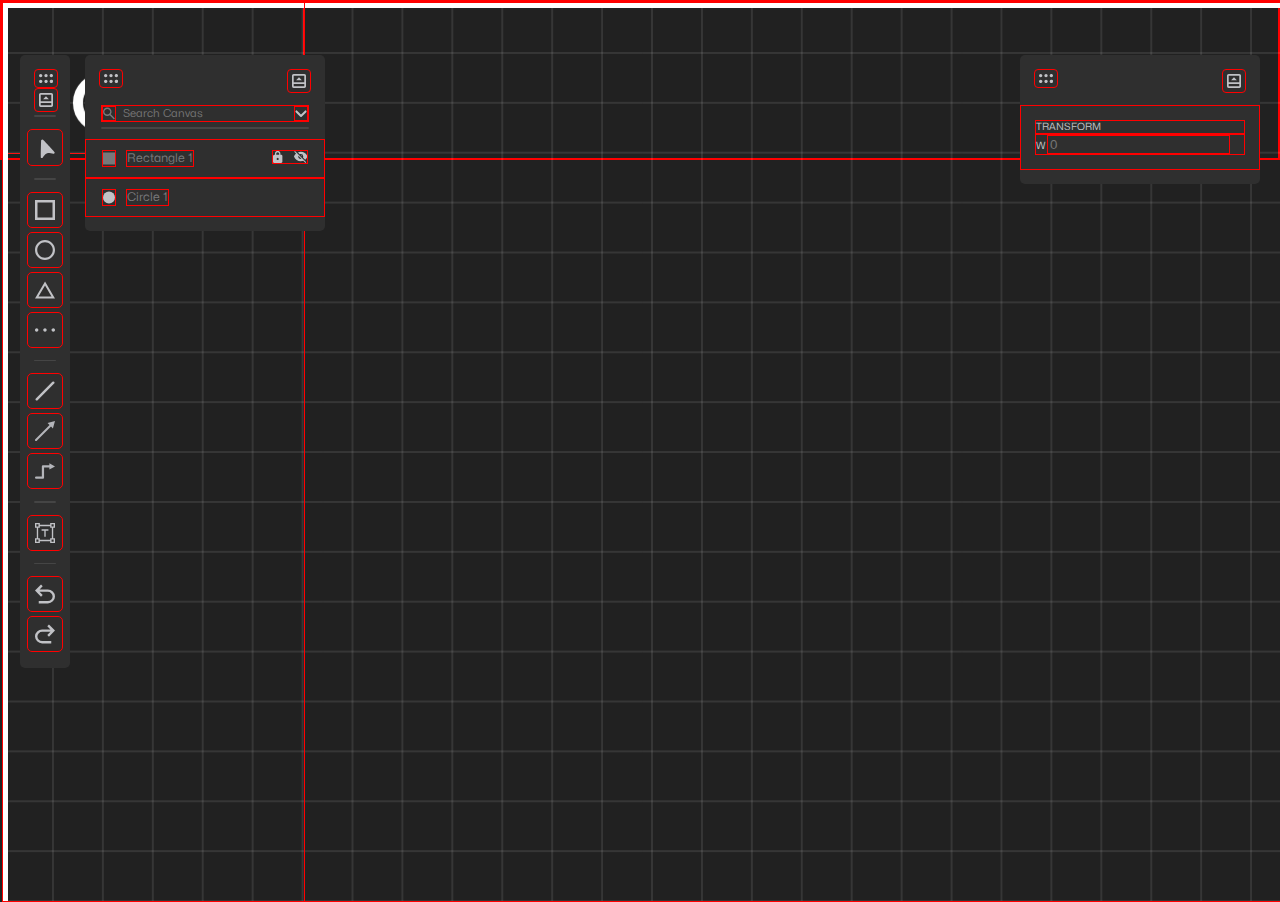
<file: index.html>
<!DOCTYPE html>
<html lang="en">
<head>
	<meta charset="UTF-8">
	<meta http-equiv="X-UA-Compatible" content="IE=edge">
	<meta name="viewport" content="width=device-width, initial-scale=1.0">
	<title>Document</title>
	<script src="zoomAndPan.js" 	defer 	type="module"></script>
	<script src="eventListeners.js" defer 	type="module"></script>
	<link href="./CSS/UI-style.css" 		rel="stylesheet">
	<link href="./CSS/canvas.css" 		rel="stylesheet">
	<link href="./CSS/contextmenu.css" 	rel="stylesheet">
	<link href="./CSS/utility.css" 	rel="stylesheet">
</head>
<body>
	<svg class="hidden"viewBox="0 0 1920 1080">
		<defs>
		  <clipPath id="clip-Web_1920_19">
			<rect width="1920" height="1080"/>
		  </clipPath>
		</defs>
		<g id="Web_1920_19" data-name="Web 1920 – 19" clip-path="url(#clip-Web_1920_19)">

		  <g  id="ObjectPropertiesPanel" transform="translate(265 -193)">
			<rect id="Background" width="266" height="620" rx="5" transform="translate(1365 257)" fill="#2f2f2f"/>
			<g id="APPEARANCE_" data-name="APPEARANCE " transform="translate(-287 -174.876)">
			  <text id="APPEARANCE" transform="translate(1668 827)" fill="#c1c2c6" font-size="11" font-family="Mona-Sans-Medium, Mona-Sans" font-weight="500" letter-spacing="0.1em" opacity="0.75"><tspan x="0" y="0">APPEARANCE</tspan></text>
			  <g id="Fill">
				<rect id="Checkbox" width="15" height="15" rx="2" transform="translate(1668 941)" fill="#c1c2c6"/>
				<g id="Color" transform="translate(1696 941)" fill="#adc6f7" stroke="#454545" stroke-width="1">
				  <rect width="30" height="15" rx="2.5" stroke="none"/>
				  <rect x="0.5" y="0.5" width="29" height="14" rx="2" fill="none"/>
				</g>
				<path id="Path_11" data-name="Path 11" d="M11896.186,948.4l2.827,2.827,5.735-5.735" transform="translate(-10225)" fill="none" stroke="#2f2f2f" stroke-linecap="round" stroke-linejoin="round" stroke-width="2.5"/>
				<text id="Fill-2" data-name="Fill" transform="translate(1736 953)" fill="#c1c2c6" font-size="13" font-family="Mona-Sans-Medium, Mona-Sans" font-weight="500"><tspan x="0" y="0">Fill</tspan></text>
			  </g>
			  <g id="Border">
				<g id="Checkbox-2" data-name="Checkbox" transform="translate(1668 982)" fill="none" stroke="#c1c2c6" stroke-width="1">
				  <rect width="15" height="15" rx="2" stroke="none"/>
				  <rect x="0.5" y="0.5" width="14" height="14" rx="1.5" fill="none"/>
				</g>
				<g id="Color-2" data-name="Color" transform="translate(1696 982)" fill="#adc6f7" stroke="#454545" stroke-width="1">
				  <rect width="30" height="15" rx="2.5" stroke="none"/>
				  <rect x="0.5" y="0.5" width="29" height="14" rx="2" fill="none"/>
				</g>
				<text id="Border-2" data-name="Border" transform="translate(1736 994)" fill="#c1c2c6" font-size="13" font-family="Mona-Sans-Medium, Mona-Sans" font-weight="500"><tspan x="0" y="0">Border</tspan></text>
			  </g>
			  <g id="Blending_Style" data-name="Blending Style">
				<g id="Rectangle_2446" data-name="Rectangle 2446" transform="translate(1668 892)" fill="#454545" stroke="#c1c2c6" stroke-width="1" opacity="0.252">
				  <rect width="230" height="28" rx="5" stroke="none"/>
				  <rect x="0.5" y="0.5" width="229" height="27" rx="4.5" fill="none"/>
				</g>
				<path id="Path_12" data-name="Path 12" d="M12109.371,559.654l4.217,4.217,4.217-4.217" transform="translate(-10231.305 344.238)" fill="none" stroke="#c1c2c6" stroke-linecap="round" stroke-linejoin="round" stroke-width="2"/>
				<text id="Normal" transform="translate(1681 910.5)" fill="#c1c2c6" font-size="13" font-family="Mona-Sans-Medium, Mona-Sans" font-weight="500"><tspan x="0" y="0">Normal</tspan></text>
			  </g>
			  <g id="Opacity">
				<text id="_100_" data-name="100%" transform="translate(1693 870)" fill="#c1c2c6" font-size="13" font-family="Mona-Sans-Medium, Mona-Sans" font-weight="500"><tspan x="0" y="0">100%</tspan></text>
				<g id="Checkbox-3" data-name="Checkbox" transform="translate(1668 859)" fill="none" stroke="#c1c2c6" stroke-width="1">
				  <rect width="14" height="14" rx="2" stroke="none"/>
				  <rect x="0.5" y="0.5" width="13" height="13" rx="1.5" fill="none"/>
				</g>
				<line id="Line_26" data-name="Line 26" x2="41" transform="translate(1691.5 879.5)" fill="none" stroke="#c1c2c6" stroke-linecap="round" stroke-width="1" opacity="0.495"/>
			  </g>
			</g>
			<line id="Seperator_3" data-name="Seperator 3" x2="236" transform="translate(1380 618.86)" fill="none" stroke="#454545" stroke-linecap="round" stroke-width="1.5"/>
			<g id="TEXT" transform="translate(-286.25 -72.016)">
			  <g id="Text_Alignment" data-name="Text Alignment" transform="translate(0 -33)">
				<g id="Rectangle_2440" data-name="Rectangle 2440" transform="translate(1667 672)" fill="none" stroke="#c1c2c6" stroke-width="1" opacity="0.501">
				  <rect width="103" height="28" rx="5" stroke="none"/>
				  <rect x="0.5" y="0.5" width="102" height="27" rx="4.5" fill="none"/>
				</g>
				<line id="Line_24" data-name="Line 24" y2="27" transform="translate(1702.5 672.5)" fill="none" stroke="#c1c2c6" stroke-width="1"/>
				<line id="Line_25" data-name="Line 25" y2="27" transform="translate(1736.5 672.5)" fill="none" stroke="#c1c2c6" stroke-width="1"/>
				<g id="Text_Alignment_-_Formatting" data-name="Text Alignment - Formatting" transform="translate(1345.5 594)">
				  <path id="format_align_left_FILL0_wght700_GRAD0_opsz48" d="M57,165.51v-1.4H69.51v1.4Zm0-2.78v-1.39h8.592v1.39Zm0-2.78v-1.39H69.51v1.39Zm0-2.78v-1.4h8.592v1.4Zm0-2.78V153H69.51v1.39Z" transform="translate(274.95 -67.135)" fill="#c1c2c6"/>
				  <path id="format_align_right_FILL0_wght700_GRAD0_opsz48" d="M57,165.51v-1.4H69.51v1.4Zm3.934-2.78v-1.39H69.51v1.39ZM57,159.95v-1.39H69.51v1.39Zm3.934-2.78v-1.4H69.51v1.4ZM57,154.39V153H69.51v1.39Z" transform="translate(344.709 -67.135)" fill="#c1c2c6"/>
				  <path id="format_align_center_FILL0_wght700_GRAD0_opsz48" d="M57,165.51v-1.4H69.51v1.4Zm2.425-2.78v-1.39H67.1v1.39ZM57,159.95v-1.39H69.51v1.39Zm2.425-2.78v-1.4H67.1v1.4ZM57,154.39V153H69.51v1.39Z" transform="translate(309.95 -67.135)" fill="#c1c2c6"/>
				</g>
			  </g>
			  <g id="Font_Weight" data-name="Font Weight">
				<line id="Line_20" data-name="Line 20" x2="170" transform="translate(1722.5 616.5)" fill="none" stroke="#c1c2c6" stroke-linecap="round" stroke-width="1" opacity="0.501"/>
				<text id="Medium" transform="translate(1723 609)" fill="#c1c2c6" font-size="13" font-family="Mona-Sans-Medium, Mona-Sans" font-weight="500"><tspan x="0" y="0">Medium</tspan></text>
				<path id="Path_10" data-name="Path 10" d="M12109.371,559.654l4.217,4.217,4.217-4.217" transform="translate(-10225.305 41)" fill="none" stroke="#c1c2c6" stroke-linecap="round" stroke-linejoin="round" stroke-width="2"/>
			  </g>
			  <g id="Font_Size" data-name="Font Size">
				<line id="Line_21" data-name="Line 21" x2="42" transform="translate(1667.5 616.5)" fill="none" stroke="#c1c2c6" stroke-linecap="round" stroke-width="1" opacity="0.505"/>
				<text id="_12" data-name="12" transform="translate(1669 609)" fill="#c1c2c6" font-size="13" font-family="Mona-Sans-Medium, Mona-Sans" font-weight="500"><tspan x="0" y="0">12</tspan></text>
			  </g>
			  <g id="Font">
				<line id="Line_19" data-name="Line 19" x2="225" transform="translate(1667.5 575.5)" fill="none" stroke="#c1c2c6" stroke-linecap="round" stroke-width="1" opacity="0.498"/>
				<text id="Mona-Sans" transform="translate(1669 568)" fill="#c1c2c6" font-size="13" font-family="Mona-Sans-Medium, Mona-Sans" font-weight="500"><tspan x="0" y="0">Mona-Sans</tspan></text>
				<path id="Path_9" data-name="Path 9" d="M12109.371,559.654l4.217,4.217,4.217-4.217" transform="translate(-10225.305)" fill="none" stroke="#c1c2c6" stroke-linecap="round" stroke-linejoin="round" stroke-width="2"/>
			  </g>
			  <text id="TEXT-2" data-name="TEXT" transform="translate(1668 533)" fill="#c1c2c6" font-size="11" font-family="Mona-Sans-Medium, Mona-Sans" font-weight="500" letter-spacing="0.1em" opacity="0.75"><tspan x="0" y="0">TEXT</tspan></text>
			</g>
			<line id="Seperator_2" data-name="Seperator 2" x2="236.5" transform="translate(1379.75 428.108)" fill="none" stroke="#454545" stroke-linecap="round" stroke-width="1.5"/>
			<g id="TRANSFORM" transform="translate(-283.25 90.178)">
			  <path id="info_FILL0_wght700_GRAD0_opsz48" d="M60.716,159.409h1.211V155.7H60.716Zm.562-4.579a.692.692,0,0,0,.5-.2.666.666,0,0,0,.2-.495.7.7,0,0,0-.2-.524.749.749,0,0,0-1.018,0,.707.707,0,0,0-.2.517.672.672,0,0,0,.2.5A.7.7,0,0,0,61.278,154.83Zm0,7.74a6.166,6.166,0,0,1-2.454-.489,6.282,6.282,0,0,1-3.341-3.34,6.411,6.411,0,0,1,0-4.91,6.241,6.241,0,0,1,1.342-1.991,6.424,6.424,0,0,1,1.994-1.344,6.352,6.352,0,0,1,4.915,0,6.274,6.274,0,0,1,3.334,3.333,6.352,6.352,0,0,1,0,4.916,6.4,6.4,0,0,1-1.344,1.992,6.3,6.3,0,0,1-1.991,1.342,6.147,6.147,0,0,1-2.455.491Zm0-1.388a4.863,4.863,0,1,0-3.473-1.425A4.71,4.71,0,0,0,61.285,161.181ZM61.277,156.292Z" transform="translate(1696.732 68.698)" fill="#c1c2c6" opacity="0.749"/>
			  <g id="Rotation">
				<line id="Line_18" data-name="Line 18" x1="38" transform="translate(1860.5 273.054)" fill="none" stroke="#c1c2c6" stroke-linecap="round" stroke-width="1" opacity="0.503"/>
				<path id="settings_backup_restore_FILL1_wght600_GRAD0_opsz48" d="M112.362,209.219a1.368,1.368,0,0,0,1-.413,1.35,1.35,0,0,0,.416-.994,1.417,1.417,0,0,0-1.408-1.413,1.383,1.383,0,0,0-1,.41,1.407,1.407,0,0,0,0,2A1.368,1.368,0,0,0,112.362,209.219Zm.008,5.085a6.464,6.464,0,0,0,6.483-6.512h-1.365a5.013,5.013,0,0,1-1.5,3.635,5.126,5.126,0,1,1-3.619-8.738,4.829,4.829,0,0,1,2.09.466,5.606,5.606,0,0,1,1.737,1.28h-1.6V205.6h3.817v-3.8h-1.159v1.732a6.822,6.822,0,0,0-2.216-1.646,6.244,6.244,0,0,0-2.665-.589,6.316,6.316,0,0,0-2.542.514,6.535,6.535,0,0,0-3.455,3.458,6.508,6.508,0,0,0,0,5.066,6.676,6.676,0,0,0,1.391,2.061,6.484,6.484,0,0,0,2.063,1.391A6.367,6.367,0,0,0,112.37,214.3Z" transform="translate(1729.22 52.696)" fill="#c1c2c6" opacity="0.748"/>
				<text id="_0_" data-name="0º" transform="translate(1863 265)" fill="#c1c2c6" font-size="13" font-family="Mona-Sans-Medium, Mona-Sans" font-weight="500"><tspan x="0" y="0">0º</tspan></text>
			  </g>
			  <g id="Y_-_Position" data-name="Y - Position">
				<line id="Line_17" data-name="Line 17" x1="50" transform="translate(1769.5 314.054)" fill="none" stroke="#c1c2c6" stroke-linecap="round" stroke-width="1" opacity="0.5"/>
				<text id="Y" transform="translate(1756 306)" fill="#c1c2c6" font-size="11" font-family="Mona-Sans-Medium, Mona-Sans" font-weight="500" letter-spacing="0.1em" opacity="0.747"><tspan x="0" y="0">Y</tspan></text>
				<text id="_345" data-name="345" transform="translate(1772 307)" fill="#c1c2c6" font-size="13" font-family="Mona-Sans-Medium, Mona-Sans" font-weight="500"><tspan x="0" y="0">345</tspan></text>
			  </g>
			  <g id="X_-_Position" data-name="X - Position">
				<line id="Line_16" data-name="Line 16" x1="50" transform="translate(1769.5 273.054)" fill="none" stroke="#c1c2c6" stroke-linecap="round" stroke-width="1" opacity="0.504"/>
				<text id="X" transform="translate(1756 264)" fill="#c1c2c6" font-size="11" font-family="Mona-Sans-Medium, Mona-Sans" font-weight="500" letter-spacing="0.1em" opacity="0.75"><tspan x="0" y="0">X</tspan></text>
				<text id="_399" data-name="399" transform="translate(1772 265)" fill="#c1c2c6" font-size="13" font-family="Mona-Sans-Medium, Mona-Sans" font-weight="500"><tspan x="0" y="0">399</tspan></text>
			  </g>
			  <g id="Lock" opacity="0.491">
				<path id="lock_open_FILL1_wght700_GRAD0_opsz48" d="M141.838,119.184h-4.1v-.845a1.224,1.224,0,0,1,.351-.893,1.17,1.17,0,0,1,.87-.358,1.183,1.183,0,0,1,.874.358,1.214,1.214,0,0,1,.355.89h1.077a2.274,2.274,0,0,0-.668-1.657,2.3,2.3,0,0,0-3.266,0,2.272,2.272,0,0,0-.67,1.656v.848h-.573A1.091,1.091,0,0,0,135,120.272v4.764a1.031,1.031,0,0,0,.32.76,1.053,1.053,0,0,0,.768.316h5.749a1.08,1.08,0,0,0,1.077-1.077v-4.764a1.053,1.053,0,0,0-.316-.768A1.031,1.031,0,0,0,141.838,119.184Zm-2.877,4.352a.857.857,0,0,1-.622-.252.819.819,0,0,1-.258-.607.9.9,0,0,1,.26-.624.832.832,0,0,1,1.246,0,.908.908,0,0,1,.258.63.809.809,0,0,1-.26.6A.864.864,0,0,1,138.961,123.536Z" transform="translate(1603.238 157.054)" fill="#c1c2c6"/>
				<path id="Path_7" data-name="Path 7" d="M11967.2,267.658V256.7h-6.028" transform="translate(-10225)" fill="none" stroke="#c1c2c6" stroke-width="1"/>
				<path id="Path_8" data-name="Path 8" d="M11967.2,256.7v10.954h-6.028" transform="translate(-10225 31.86)" fill="none" stroke="#c1c2c6" stroke-width="1"/>
			  </g>
			  <g id="Height">
				<line id="Line_15" data-name="Line 15" x1="50" transform="translate(1683.5 314.054)" fill="none" stroke="#c1c2c6" stroke-linecap="round" stroke-width="1" opacity="0.498"/>
				<text id="H" transform="translate(1667 306)" fill="#c1c2c6" font-size="11" font-family="Mona-Sans-Medium, Mona-Sans" font-weight="500" letter-spacing="0.1em" opacity="0.748"><tspan x="0" y="0">H</tspan></text>
				<text id="_12-2" data-name="12" transform="translate(1685 307)" fill="#c1c2c6" font-size="13" font-family="Mona-Sans-Medium, Mona-Sans" font-weight="500"><tspan x="0" y="0">12</tspan></text>
			  </g>
			  <g id="Width">
				<line id="Line_14" data-name="Line 14" x1="50" transform="translate(1683.5 273.054)" fill="none" stroke="#c1c2c6" stroke-linecap="round" stroke-width="1" opacity="0.5"/>
				<text id="W" transform="translate(1667 264)" fill="#c1c2c6" font-size="11" font-family="Mona-Sans-Medium, Mona-Sans" font-weight="500" letter-spacing="0.1em" opacity="0.747"><tspan x="0" y="0">W</tspan></text>
				<text id="_66" data-name="66" transform="translate(1685 265)" fill="#c1c2c6" font-size="13" font-family="Mona-Sans-Medium, Mona-Sans" font-weight="500"><tspan x="0" y="0">66</tspan></text>
			  </g>
			  <text id="TRANSFORM-2" data-name="TRANSFORM" transform="translate(1664 229)" fill="#c1c2c6" font-size="11" font-family="Mona-Sans-Medium, Mona-Sans" font-weight="500" letter-spacing="0.05em" opacity="0.75"><tspan x="0" y="0">TRANSFORM</tspan></text>
			</g>
			<g id="Drag_Expand" data-name="Drag &amp; Expand" transform="translate(1267.761 276.952)">
			  <path id="drag_indicator_FILL0_wght700_GRAD0_opsz48" d="M1.518,12.633a1.466,1.466,0,0,1-1.071-.444A1.452,1.452,0,0,1,0,11.12a1.419,1.419,0,0,1,.444-1.057,1.476,1.476,0,0,1,1.068-.433,1.442,1.442,0,0,1,1.057.43A1.428,1.428,0,0,1,3,11.114a1.491,1.491,0,0,1-.43,1.071A1.4,1.4,0,0,1,1.518,12.633Zm5.2,0a1.446,1.446,0,0,1-1.065-.444,1.461,1.461,0,0,1-.441-1.068,1.424,1.424,0,0,1,.441-1.057,1.523,1.523,0,0,1,2.124,0,1.422,1.422,0,0,1,.436,1.054,1.48,1.48,0,0,1-.436,1.071A1.424,1.424,0,0,1,6.718,12.633Zm-5.2-4.825A1.471,1.471,0,0,1,.447,7.367,1.437,1.437,0,0,1,0,6.306,1.4,1.4,0,0,1,.444,5.248a1.493,1.493,0,0,1,1.068-.424,1.451,1.451,0,0,1,1.057.425A1.414,1.414,0,0,1,3,6.3a1.473,1.473,0,0,1-.43,1.066A1.414,1.414,0,0,1,1.518,7.808Zm5.2,0a1.506,1.506,0,0,1-1.506-1.5,1.406,1.406,0,0,1,.441-1.058,1.541,1.541,0,0,1,2.124,0A1.408,1.408,0,0,1,8.213,6.3a1.462,1.462,0,0,1-.436,1.066A1.433,1.433,0,0,1,6.718,7.808ZM1.518,3A1.471,1.471,0,0,1,.447,2.56,1.436,1.436,0,0,1,0,1.5,1.435,1.435,0,0,1,.444.436,1.469,1.469,0,0,1,1.512,0,1.432,1.432,0,0,1,2.569.436,1.447,1.447,0,0,1,3,1.5a1.471,1.471,0,0,1-.43,1.065A1.414,1.414,0,0,1,1.518,3Zm5.2,0A1.452,1.452,0,0,1,5.653,2.56,1.446,1.446,0,0,1,5.211,1.5,1.44,1.44,0,0,1,5.652.436a1.511,1.511,0,0,1,2.124,0A1.441,1.441,0,0,1,8.213,1.5,1.46,1.46,0,0,1,7.777,2.56,1.433,1.433,0,0,1,6.718,3Z" transform="translate(125.143 -1.54) rotate(90)" fill="#c1c2c6"/>
			  <path id="bottom_panel_open_FILL0_wght700_GRAD0_opsz48" d="M98.8,195.733h5.347l-2.673-2.69Zm-2.219,7.23a1.556,1.556,0,0,1-1.58-1.58V191.6a1.553,1.553,0,0,1,.456-1.137A1.52,1.52,0,0,1,96.58,190h9.785a1.573,1.573,0,0,1,1.6,1.6v9.785a1.52,1.52,0,0,1-.461,1.125,1.553,1.553,0,0,1-1.137.456Zm0-3.8v2.219h9.785v-2.219Zm0-1.6h9.785V191.6H96.58Zm0,1.6v0Z" transform="translate(240.004 -193.915)" fill="#c1c2c6"/>
			</g>
		  </g>

		  <g id="ObjectTreePanel" transform="translate(48 30)">
			<rect id="Background-2" data-name="Background" width="272" height="653" rx="5" transform="translate(48 34)" fill="#2f2f2f"/>
			<g id="Group_8" data-name="Group 8" transform="translate(66.948 501.628)">
			  <g id="Eye_Lock_Icon" data-name="Eye &amp; Lock Icon" transform="translate(201.601 1.788)">
				<path id="visibility_off_FILL1_wght700_GRAD0_opsz48" d="M28.28,191.723l-2.2-2.17a5.828,5.828,0,0,1-1.142.314,7.579,7.579,0,0,1-1.328.114,6.862,6.862,0,0,1-3.948-1.221A7.253,7.253,0,0,1,17,185.369a5.994,5.994,0,0,1,.785-1.471,10.625,10.625,0,0,1,1.228-1.428l-1.756-1.728.714-.743,10.981,10.981ZM23.611,187.8a1.715,1.715,0,0,0,.336-.036,1.18,1.18,0,0,0,.293-.093l-2.956-2.927a2.172,2.172,0,0,0-.1.628A2.323,2.323,0,0,0,21.9,187.1,2.361,2.361,0,0,0,23.611,187.8Zm4.312.685L25.8,186.34a1.366,1.366,0,0,0,.178-.457,2.366,2.366,0,0,0,.064-.514,2.413,2.413,0,0,0-2.427-2.427,2.3,2.3,0,0,0-.5.057,1.849,1.849,0,0,0-.471.171L20.8,181.328a6.393,6.393,0,0,1,1.321-.4,7.661,7.661,0,0,1,1.564-.171,6.768,6.768,0,0,1,3.884,1.214,7.218,7.218,0,0,1,2.656,3.4,6.8,6.8,0,0,1-.964,1.735A7.988,7.988,0,0,1,27.924,188.482ZM24.7,185.24,23.654,184.2a.717.717,0,0,1,.428-.1.776.776,0,0,1,.443.171.948.948,0,0,1,.25.407A.871.871,0,0,1,24.7,185.24Z" transform="translate(3.496 -180)" fill="#c1c2c6"/>
				<path id="lock_FILL1_wght700_GRAD0_opsz48_1_" data-name="lock_FILL1_wght700_GRAD0_opsz48 (1)" d="M136.248,127.723A1.252,1.252,0,0,1,135,126.475v-5.523a1.221,1.221,0,0,1,.367-.891,1.2,1.2,0,0,1,.881-.371h.664v-.982a2.637,2.637,0,0,1,.775-1.92,2.666,2.666,0,0,1,3.786,0,2.633,2.633,0,0,1,.777,1.92v.982h.664a1.265,1.265,0,0,1,1.261,1.261v5.523a1.2,1.2,0,0,1-.371.881,1.221,1.221,0,0,1-.891.367Zm3.335-2.987a.994.994,0,0,0,.721-.292.949.949,0,0,0,.3-.7,1.041,1.041,0,0,0-.3-.724.965.965,0,0,0-1.445,0,1.053,1.053,0,0,0-.3.73.938.938,0,0,0,.3.7A1,1,0,0,0,139.583,124.736Zm-1.423-5.045H141v-.979a1.42,1.42,0,0,0-.407-1.035,1.357,1.357,0,0,0-1.009-.415,1.372,1.372,0,0,0-1.014.415,1.411,1.411,0,0,0-.412,1.035Z" transform="translate(-135 -116)" fill="#c1c2c6"/>
			  </g>
			  <text id="Group_8-2" data-name="Group 8" transform="translate(27.052 11.511)" fill="#c1c2c6" font-size="13" font-family="Mona-Sans-Regular, Mona-Sans" opacity="0.5"><tspan x="0" y="0">Group 8</tspan></text>
			  <path id="folder_FILL1_wght700_GRAD0_opsz48" d="M57.57,230.723a1.5,1.5,0,0,1-1.111-.467,1.521,1.521,0,0,1-.459-1.1v-8.567a1.546,1.546,0,0,1,.459-1.114A1.492,1.492,0,0,1,57.57,219h4.342l1.225,1.586h5.528a1.612,1.612,0,0,1,1.586,1.586l-.04,6.98a1.5,1.5,0,0,1-.472,1.1,1.532,1.532,0,0,1-1.114.467Z" transform="translate(-56 -217.351)" fill="#c1c2c6" opacity="0.5"/>
			</g>
			<g id="Highlighter_1" data-name="Highlighter 1" transform="translate(94.905 467.571)">
			  <text id="Highlighter_1-2" data-name="Highlighter 1" transform="translate(28.096 11.816)" fill="#c1c2c6" font-size="13" font-family="Mona-Sans-Regular, Mona-Sans"><tspan x="0" y="0">Highlighter 1</tspan></text>
			  <path id="format_ink_highlighter_FILL1_wght400_GRAD0_opsz48" d="M80,191.632v-2.149H94.211v2.149Zm6.093-11.209,3.553,3.553-3.055,3.055a1.457,1.457,0,0,1-1.865,0l-.2-.2-.764.764H81.013l2.132-2.132-.071-.071a1.307,1.307,0,0,1-.382-.986,1.367,1.367,0,0,1,.4-.986Zm.764-.764,3.357-3.357a1.117,1.117,0,0,1,1.528,0l1.99,1.99a1.064,1.064,0,0,1,.293.808,1.122,1.122,0,0,1-.311.808l-3.3,3.3Z" transform="translate(-80 -176)" fill="#c1c2c6"/>
			</g>
			<g id="Pen_1" data-name="Pen 1" transform="translate(94.905 434.628)">
			  <text id="Pen_1-2" data-name="Pen 1" transform="translate(28.096 11.6)" fill="#c1c2c6" font-size="13" font-family="Mona-Sans-Regular, Mona-Sans"><tspan x="0" y="0">Pen 1</tspan></text>
			  <path id="draw_FILL1_wght700_GRAD0_opsz48" d="M101.384,207.782a.723.723,0,0,1-.7-.7.65.65,0,0,1,.211-.5.7.7,0,0,1,.485-.193,3.668,3.668,0,0,0,1.848-.427,1.205,1.205,0,0,0,.745-1,1.106,1.106,0,0,0-.542-.809,4.037,4.037,0,0,0-1.509-.646L103,202.442a3.851,3.851,0,0,1,1.8,1.048,2.188,2.188,0,0,1,.571,1.464,2.32,2.32,0,0,1-1.209,2.092A5.236,5.236,0,0,1,101.384,207.782Zm-6.946-6.307a3.515,3.515,0,0,1-1.9-.89A1.881,1.881,0,0,1,92,199.307a2.05,2.05,0,0,1,.484-1.316,5.5,5.5,0,0,1,2.4-1.219,5.768,5.768,0,0,0,1.587-.648.822.822,0,0,0,.368-.667.923.923,0,0,0-.407-.753,2.037,2.037,0,0,0-1.243-.311,2.5,2.5,0,0,0-.846.126,1.8,1.8,0,0,0-.619.377.7.7,0,0,1-.473.232.682.682,0,0,1-.49-.155.594.594,0,0,1-.266-.46.78.78,0,0,1,.145-.488,2.716,2.716,0,0,1,1.035-.735,3.775,3.775,0,0,1,1.519-.29,3.425,3.425,0,0,1,2.186.657,2.169,2.169,0,0,1,.832,1.8,2.035,2.035,0,0,1-.571,1.49,5.674,5.674,0,0,1-2.223,1.107,6.65,6.65,0,0,0-1.676.7.749.749,0,0,0-.368.543q0,.3.513.56a7.473,7.473,0,0,0,1.654.513Zm10.506-2.941-2.786-2.786.851-.851a1.317,1.317,0,0,1,.921-.416,1.265,1.265,0,0,1,.936.416l.929.929a1.266,1.266,0,0,1,.416.936,1.317,1.317,0,0,1-.416.921ZM93.1,207.588V204.8l8.049-8.049,2.786,2.786-8.049,8.049Z" transform="translate(-92 -192.791)" fill="#c1c2c6"/>
			</g>
			<g id="Text_1" data-name="Text 1" transform="translate(48 392.628)">
			  <rect id="Background-3" data-name="Background" width="272" height="33" fill="#adc6f7" opacity="0.157"/>
			  <g id="Eye_Lock_Icon-2" data-name="Eye &amp; Lock Icon" transform="translate(220.507 11)" opacity="0.497">
				<path id="visibility_off_FILL1_wght700_GRAD0_opsz48-2" data-name="visibility_off_FILL1_wght700_GRAD0_opsz48" d="M28.547,192,26.3,189.778a5.964,5.964,0,0,1-1.169.322,7.756,7.756,0,0,1-1.359.117,7.024,7.024,0,0,1-4.041-1.25A7.424,7.424,0,0,1,17,185.5a6.134,6.134,0,0,1,.8-1.505,10.88,10.88,0,0,1,1.257-1.462l-1.8-1.769.731-.76,11.24,11.24Zm-4.78-4.019a1.757,1.757,0,0,0,.343-.037,1.209,1.209,0,0,0,.3-.1l-3.026-3a2.223,2.223,0,0,0-.1.643,2.378,2.378,0,0,0,.731,1.769A2.417,2.417,0,0,0,23.767,187.981Zm4.414.7L26,186.49a1.4,1.4,0,0,0,.183-.468,2.422,2.422,0,0,0,.066-.526,2.47,2.47,0,0,0-2.485-2.485,2.354,2.354,0,0,0-.512.058,1.891,1.891,0,0,0-.482.175l-1.886-1.885a6.542,6.542,0,0,1,1.352-.409,7.843,7.843,0,0,1,1.6-.175,6.928,6.928,0,0,1,3.976,1.242,7.389,7.389,0,0,1,2.719,3.479,6.959,6.959,0,0,1-.987,1.776A8.175,8.175,0,0,1,28.181,188.682Zm-3.3-3.318L23.811,184.3a.734.734,0,0,1,.438-.1.8.8,0,0,1,.453.175.971.971,0,0,1,.256.417A.891.891,0,0,1,24.878,185.364Z" transform="translate(3.98 -180)" fill="#c1c2c6"/>
				<path id="lock_FILL1_wght700_GRAD0_opsz48_1_2" data-name="lock_FILL1_wght700_GRAD0_opsz48 (1)" d="M136.277,128A1.281,1.281,0,0,1,135,126.723v-5.653a1.25,1.25,0,0,1,.375-.912,1.224,1.224,0,0,1,.9-.379h.679v-1.006a2.7,2.7,0,0,1,.793-1.965,2.729,2.729,0,0,1,3.875,0,2.7,2.7,0,0,1,.8,1.965v1.006h.68a1.295,1.295,0,0,1,1.291,1.291v5.653a1.224,1.224,0,0,1-.379.9,1.25,1.25,0,0,1-.912.375Zm3.413-3.058a1.017,1.017,0,0,0,.738-.3.971.971,0,0,0,.306-.72,1.066,1.066,0,0,0-.308-.741.988.988,0,0,0-1.479,0,1.077,1.077,0,0,0-.306.747.96.96,0,0,0,.308.713A1.025,1.025,0,0,0,139.691,124.942Zm-1.456-5.164h2.908v-1a1.453,1.453,0,0,0-.416-1.06,1.389,1.389,0,0,0-1.033-.425,1.4,1.4,0,0,0-1.038.425,1.444,1.444,0,0,0-.421,1.06Z" transform="translate(-135 -116)" fill="#c1c2c6"/>
			  </g>
			  <text id="Text_1-2" data-name="Text 1" transform="translate(75 21)" fill="#c1c2c6" font-size="13" font-family="Mona-Sans-Regular, Mona-Sans"><tspan x="0" y="0">Text 1</tspan></text>
			  <path id="insert_text_FILL0_wght400_GRAD0_opsz48" d="M46.594,145.65v-4.182h-1.93V140.5h4.825v.965h-1.93v4.182ZM40,150.153v-3.426h1.271v-7.3H40V136h3.426v1.271h7.3V136h3.426v3.426H52.883v7.3h1.271v3.426H50.728v-1.271h-7.3v1.271Zm3.426-2.236h7.3v-1.19h1.19v-7.3h-1.19v-1.19h-7.3v1.19h-1.19v7.3h1.19Zm-2.461-9.457h1.5v-1.5h-1.5Zm10.728,0h1.5v-1.5h-1.5Zm0,10.728h1.5v-1.5h-1.5Zm-10.728,0h1.5v-1.5h-1.5ZM51.693,138.461ZM51.693,147.693ZM42.461,147.693ZM42.461,138.461Z" transform="translate(6.908 -126.637)" fill="#c1c2c6"/>
			</g>
			<g id="Group_2" data-name="Group 2" transform="translate(48 359.628)">
			  <rect id="Background-4" data-name="Background" width="272" height="33" fill="#c1c2c6" opacity="0.246"/>
			  <text id="Group_2-2" data-name="Group 2" transform="translate(46 21)" fill="#c1c2c6" font-size="13" font-family="Mona-Sans-Regular, Mona-Sans"><tspan x="0" y="0">Group 2</tspan></text>
			  <path id="folder_FILL0_wght700_GRAD0_opsz48" d="M57.57,230.723a1.5,1.5,0,0,1-1.111-.467,1.521,1.521,0,0,1-.459-1.1v-8.567a1.546,1.546,0,0,1,.459-1.114A1.492,1.492,0,0,1,57.57,219h4.342l1.168,1.691h5.528a1.612,1.612,0,0,1,1.586,1.586l.018,6.876a1.5,1.5,0,0,1-.472,1.1,1.532,1.532,0,0,1-1.114.467Zm0-10.137v8.567H68.625l-.018-6.876H62.428l-1.168-1.691Zm0,0v0Z" transform="translate(-37.052 -208.581)" fill="#c1c2c6"/>
			</g>
			<g id="Line_3" data-name="Line 3" transform="translate(66.948 335.628)">
			  <text id="Line_3-2" data-name="Line 3" transform="translate(27.052 11.121)" fill="#c1c2c6" font-size="13" font-family="Mona-Sans-Regular, Mona-Sans"><tspan x="0" y="0">Line 3</tspan></text>
			  <g id="Dynamic_Arrow_Line" data-name="Dynamic Arrow Line" transform="translate(0 0.951)">
				<g id="Dynamic_Arrow_Line_-_Icon" data-name="Dynamic Arrow Line - Icon" transform="translate(0 0)">
				  <path id="Polygon_5" data-name="Polygon 5" d="M2.713,0,5.426,4.823H0Z" transform="translate(16.337) rotate(90)" fill="#c1c2c6"/>
				  <path id="Path_5" data-name="Path 5" d="M10389.683,315.505h5.867v-9.628h5.508" transform="translate(-10389.683 -303.164)" fill="none" stroke="#c1c2c6" stroke-linecap="round" stroke-linejoin="round" stroke-width="1"/>
				</g>
			  </g>
			</g>
			<g id="Line_2" data-name="Line 2" transform="translate(66.949 302.484)">
			  <text id="Line_2-2" data-name="Line 2" transform="translate(27.051 11.105)" fill="#c1c2c6" font-size="13" font-family="Mona-Sans-Regular, Mona-Sans"><tspan x="0" y="0">Line 2</tspan></text>
			  <g id="Arrow_Line" data-name="Arrow Line">
				<g id="Arrow_Line-2" data-name="Arrow Line">
				  <g id="Arrow_Line_-_Icon" data-name="Arrow Line - Icon" transform="translate(8.886)">
					<path id="Path_6" data-name="Path 6" d="M216.967,392l-1.476,5.27-3.794-3.795Z" transform="translate(-211.697 -391.997)" fill="#c1c2c6"/>
				  </g>
				  <path id="Rectangle_2430" data-name="Rectangle 2430" d="M199.733,405.481l11.351-11.351a.729.729,0,0,1,1.032,0h0a.729.729,0,0,1,0,1.032l-11.351,11.351a.729.729,0,0,1-1.032,0h0A.729.729,0,0,1,199.733,405.481Z" transform="translate(-199.519 -392.516)" fill="#c1c2c6"/>
				</g>
			  </g>
			</g>
			<g id="Line_1" data-name="Line 1" transform="translate(67.54 268.732)">
			  <g id="Line_1-2" data-name="Line 1">
				<text id="Line_1-3" data-name="Line 1" transform="translate(26.646 11.698)" fill="#c1c2c6" font-size="13" font-family="Mona-Sans-Regular, Mona-Sans"><tspan x="0" y="0">Line 1</tspan></text>
				<line id="Line_13" data-name="Line 13" y1="13.027" x2="13.027" transform="translate(0 1.184)" fill="none" stroke="#c1c2c6" stroke-linecap="round" stroke-width="1.25"/>
			  </g>
			</g>
			<g id="Group_1" data-name="Group 1" transform="translate(66.948 236.628)">
			  <g id="Eye_Lock_Icon-3" data-name="Eye &amp; Lock Icon" transform="translate(199.534 -0.135)">
				<path id="visibility_off_FILL1_wght700_GRAD0_opsz48-3" data-name="visibility_off_FILL1_wght700_GRAD0_opsz48" d="M28.547,192,26.3,189.778a5.964,5.964,0,0,1-1.169.322,7.754,7.754,0,0,1-1.359.117,7.024,7.024,0,0,1-4.041-1.25A7.424,7.424,0,0,1,17,185.5a6.135,6.135,0,0,1,.8-1.505,10.877,10.877,0,0,1,1.257-1.462l-1.8-1.769.731-.76,11.24,11.24Zm-4.78-4.02a1.756,1.756,0,0,0,.343-.037,1.208,1.208,0,0,0,.3-.1l-3.026-3a2.223,2.223,0,0,0-.1.643,2.378,2.378,0,0,0,.731,1.769A2.417,2.417,0,0,0,23.767,187.981Zm4.414.7L26,186.49a1.4,1.4,0,0,0,.183-.468,2.422,2.422,0,0,0,.066-.526,2.47,2.47,0,0,0-2.485-2.485,2.356,2.356,0,0,0-.512.058,1.893,1.893,0,0,0-.482.175l-1.886-1.885a6.542,6.542,0,0,1,1.352-.409,7.841,7.841,0,0,1,1.6-.175,6.928,6.928,0,0,1,3.976,1.242,7.389,7.389,0,0,1,2.719,3.479,6.959,6.959,0,0,1-.987,1.776A8.177,8.177,0,0,1,28.181,188.682Zm-3.3-3.318L23.811,184.3a.734.734,0,0,1,.438-.1.8.8,0,0,1,.453.175.97.97,0,0,1,.256.417A.891.891,0,0,1,24.878,185.364Z" transform="translate(3.98 -180)" fill="#c1c2c6"/>
				<path id="lock_FILL1_wght700_GRAD0_opsz48_1_3" data-name="lock_FILL1_wght700_GRAD0_opsz48 (1)" d="M136.277,128A1.281,1.281,0,0,1,135,126.723v-5.653a1.25,1.25,0,0,1,.375-.912,1.224,1.224,0,0,1,.9-.379h.679v-1.006a2.7,2.7,0,0,1,.793-1.965,2.729,2.729,0,0,1,3.875,0,2.7,2.7,0,0,1,.8,1.965v1.006h.679a1.295,1.295,0,0,1,1.291,1.291v5.653a1.224,1.224,0,0,1-.379.9,1.25,1.25,0,0,1-.912.375Zm3.413-3.058a1.017,1.017,0,0,0,.738-.3.971.971,0,0,0,.306-.72,1.066,1.066,0,0,0-.308-.741.988.988,0,0,0-1.479,0,1.077,1.077,0,0,0-.306.747.96.96,0,0,0,.308.714A1.025,1.025,0,0,0,139.691,124.942Zm-1.456-5.164h2.908v-1a1.453,1.453,0,0,0-.416-1.06,1.389,1.389,0,0,0-1.033-.425,1.4,1.4,0,0,0-1.038.425,1.444,1.444,0,0,0-.421,1.06Z" transform="translate(-135 -116)" fill="#c1c2c6"/>
			  </g>
			  <g id="Group_24" data-name="Group 24">
				<text id="Group_1-2" data-name="Group 1" transform="translate(27.052 9.865)" fill="#c1c2c6" font-size="13" font-family="Mona-Sans-Regular, Mona-Sans"><tspan x="0" y="0">Group 1</tspan></text>
				<path id="folder_FILL1_wght700_GRAD0_opsz48-2" data-name="folder_FILL1_wght700_GRAD0_opsz48" d="M57.57,230.723a1.5,1.5,0,0,1-1.111-.467,1.521,1.521,0,0,1-.459-1.1v-8.567a1.546,1.546,0,0,1,.459-1.114A1.492,1.492,0,0,1,57.57,219h4.342l1.194,1.586h5.528a1.612,1.612,0,0,1,1.586,1.586l-.008,6.98a1.5,1.5,0,0,1-.472,1.1,1.532,1.532,0,0,1-1.114.467Z" transform="translate(-56 -218.997)" fill="#c1c2c6"/>
			  </g>
			</g>
			<g id="Triangle_1" data-name="Triangle 1" transform="translate(66 202.628)">
			  <g id="Eye_Lock_Icon-4" data-name="Eye &amp; Lock Icon" transform="translate(217.859 1.5)">
				<path id="visibility_off_FILL1_wght700_GRAD0_opsz48-4" data-name="visibility_off_FILL1_wght700_GRAD0_opsz48" d="M28.547,192,26.3,189.778a5.965,5.965,0,0,1-1.169.322,7.756,7.756,0,0,1-1.359.117,7.024,7.024,0,0,1-4.041-1.25A7.424,7.424,0,0,1,17,185.5a6.136,6.136,0,0,1,.8-1.505,10.876,10.876,0,0,1,1.257-1.462l-1.8-1.769.731-.76,11.24,11.24Zm-4.78-4.019a1.754,1.754,0,0,0,.343-.037,1.206,1.206,0,0,0,.3-.1l-3.026-3a2.223,2.223,0,0,0-.1.643,2.378,2.378,0,0,0,.731,1.769A2.417,2.417,0,0,0,23.767,187.98Zm4.414.7L26,186.49a1.4,1.4,0,0,0,.183-.468,2.422,2.422,0,0,0,.066-.526,2.47,2.47,0,0,0-2.485-2.485,2.353,2.353,0,0,0-.512.058,1.893,1.893,0,0,0-.482.175l-1.885-1.885a6.546,6.546,0,0,1,1.352-.409,7.843,7.843,0,0,1,1.6-.175,6.928,6.928,0,0,1,3.976,1.242,7.389,7.389,0,0,1,2.719,3.479,6.958,6.958,0,0,1-.987,1.776A8.176,8.176,0,0,1,28.181,188.682Zm-3.3-3.318L23.811,184.3a.734.734,0,0,1,.438-.1.8.8,0,0,1,.453.175.97.97,0,0,1,.256.417A.891.891,0,0,1,24.878,185.364Z" transform="translate(-14.126 -180)" fill="#c1c2c6"/>
			  </g>
			  <text id="Triangle_1-2" data-name="Triangle 1" transform="translate(28 11.5)" fill="#c1c2c6" font-size="13" font-family="Mona-Sans-Regular, Mona-Sans" opacity="0.505"><tspan x="0" y="0">Triangle 1</tspan></text>
			  <path id="Polygon_6" data-name="Polygon 6" d="M8,0l8,15H0Z" fill="#c1c2c6"/>
			</g>
			<g id="Circle_1" data-name="Circle 1" transform="translate(67 169.628)">
			  <text id="Circle_1-2" data-name="Circle 1" transform="translate(27 11.5)" fill="#c1c2c6" font-size="13" font-family="Mona-Sans-Regular, Mona-Sans"><tspan x="0" y="0">Circle 1</tspan></text>
			  <circle id="Ellipse_43" data-name="Ellipse 43" cx="7.5" cy="7.5" r="7.5" transform="translate(-0.5 -0.5)" fill="#c1c2c6"/>
			</g>
			<g id="Rectangle_1" data-name="Rectangle 1" transform="translate(68.077 136.628)">
			  <g id="Eye_Lock_Icon-5" data-name="Eye &amp; Lock Icon" transform="translate(217.557 1)">
				<path id="visibility_off_FILL1_wght700_GRAD0_opsz48-5" data-name="visibility_off_FILL1_wght700_GRAD0_opsz48" d="M28.547,192,26.3,189.778a5.964,5.964,0,0,1-1.169.322,7.754,7.754,0,0,1-1.359.117,7.024,7.024,0,0,1-4.041-1.25A7.424,7.424,0,0,1,17,185.5a6.135,6.135,0,0,1,.8-1.505,10.877,10.877,0,0,1,1.257-1.462l-1.8-1.769.731-.76,11.24,11.24Zm-4.78-4.02a1.756,1.756,0,0,0,.343-.037,1.208,1.208,0,0,0,.3-.1l-3.026-3a2.223,2.223,0,0,0-.1.643,2.378,2.378,0,0,0,.731,1.769A2.417,2.417,0,0,0,23.767,187.98Zm4.414.7L26,186.49a1.4,1.4,0,0,0,.183-.468,2.422,2.422,0,0,0,.066-.526,2.47,2.47,0,0,0-2.485-2.485,2.354,2.354,0,0,0-.512.058,1.893,1.893,0,0,0-.482.175l-1.885-1.886a6.544,6.544,0,0,1,1.352-.409,7.841,7.841,0,0,1,1.6-.175,6.928,6.928,0,0,1,3.976,1.242,7.389,7.389,0,0,1,2.719,3.479,6.958,6.958,0,0,1-.987,1.776A8.176,8.176,0,0,1,28.181,188.682Zm-3.3-3.318L23.811,184.3a.734.734,0,0,1,.438-.1.794.794,0,0,1,.453.175.97.97,0,0,1,.256.417A.891.891,0,0,1,24.878,185.364Z" transform="translate(-14.126 -180)" fill="#c1c2c6"/>
			  </g>
			  <rect id="Rectangle_2436" data-name="Rectangle 2436" width="12" height="12" transform="translate(1 0.5)" fill="#c1c2c6" opacity="0.497"/>
			  <text id="Rectangle_1-2" data-name="Rectangle 1" transform="translate(27 11)" fill="#c1c2c6" font-size="13" font-family="Mona-Sans-Regular, Mona-Sans" opacity="0.497"><tspan x="0" y="0">Rectangle 1</tspan></text>
			</g>
			<g id="Search_Bar" data-name="Search Bar" transform="translate(3.448 19.019)">
			  <line id="Line_11" data-name="Line 11" x2="235" transform="translate(63.5 93.5)" fill="none" stroke="#454545" stroke-width="1"/>
			  <path id="Path_6-2" data-name="Path 6" d="M10551.348,74.85l4.526,4.526,4.525-4.526" transform="translate(-10261.899)" fill="none" stroke="#c1c2c6" stroke-linecap="round" stroke-linejoin="round" stroke-width="2"/>
			  <path id="search_FILL0_wght700_GRAD0_opsz48" d="M108.72,210.846l-4.517-4.5a3.713,3.713,0,0,1-1.15.6,4.553,4.553,0,0,1-1.436.219,4.584,4.584,0,1,1-.025-9.168,4.572,4.572,0,0,1,4.576,4.587,4.508,4.508,0,0,1-.21,1.4,4.275,4.275,0,0,1-.63,1.217l4.534,4.5Zm-7.114-5.256a2.858,2.858,0,0,0,2.12-.877,3.054,3.054,0,0,0,0-4.257,2.86,2.86,0,0,0-2.118-.877,2.928,2.928,0,0,0-2.148.877,3.015,3.015,0,0,0,0,4.257A2.926,2.926,0,0,0,101.607,205.59Z" transform="translate(-33.5 -126.846)" fill="#c1c2c6" opacity="0.5"/>
			  <text id="Search_Canvas" data-name="Search Canvas" transform="translate(86.5 82)" fill="#c1c2c6" font-size="12" font-family="Mona-Sans-Regular, Mona-Sans" opacity="0.504"><tspan x="0" y="0">Search Canvas</tspan></text>
			</g>
			<g id="Drag_Expand-2" data-name="Drag &amp; Expand" transform="translate(-44.971 55.019)">
			  <path id="drag_indicator_FILL0_wght700_GRAD0_opsz48-2" data-name="drag_indicator_FILL0_wght700_GRAD0_opsz48" d="M1.518,12.633a1.466,1.466,0,0,1-1.071-.444A1.452,1.452,0,0,1,0,11.12a1.419,1.419,0,0,1,.444-1.057,1.476,1.476,0,0,1,1.068-.433,1.442,1.442,0,0,1,1.057.43A1.428,1.428,0,0,1,3,11.114a1.491,1.491,0,0,1-.43,1.071A1.4,1.4,0,0,1,1.518,12.633Zm5.2,0a1.446,1.446,0,0,1-1.065-.444,1.461,1.461,0,0,1-.441-1.068,1.424,1.424,0,0,1,.441-1.057,1.523,1.523,0,0,1,2.124,0,1.422,1.422,0,0,1,.436,1.054,1.48,1.48,0,0,1-.436,1.071A1.424,1.424,0,0,1,6.718,12.633Zm-5.2-4.825A1.471,1.471,0,0,1,.447,7.367,1.437,1.437,0,0,1,0,6.306,1.4,1.4,0,0,1,.444,5.248a1.493,1.493,0,0,1,1.068-.424,1.451,1.451,0,0,1,1.057.425A1.414,1.414,0,0,1,3,6.3a1.473,1.473,0,0,1-.43,1.066A1.414,1.414,0,0,1,1.518,7.808Zm5.2,0a1.506,1.506,0,0,1-1.506-1.5,1.406,1.406,0,0,1,.441-1.058,1.541,1.541,0,0,1,2.124,0A1.408,1.408,0,0,1,8.213,6.3a1.462,1.462,0,0,1-.436,1.066A1.433,1.433,0,0,1,6.718,7.808ZM1.518,3A1.471,1.471,0,0,1,.447,2.56,1.436,1.436,0,0,1,0,1.5,1.435,1.435,0,0,1,.444.436,1.469,1.469,0,0,1,1.512,0,1.432,1.432,0,0,1,2.569.436,1.447,1.447,0,0,1,3,1.5a1.471,1.471,0,0,1-.43,1.065A1.414,1.414,0,0,1,1.518,3Zm5.2,0A1.452,1.452,0,0,1,5.653,2.56,1.446,1.446,0,0,1,5.211,1.5,1.44,1.44,0,0,1,5.652.436a1.511,1.511,0,0,1,2.124,0A1.441,1.441,0,0,1,8.213,1.5,1.46,1.46,0,0,1,7.777,2.56,1.433,1.433,0,0,1,6.718,3Z" transform="translate(125.143 -1.54) rotate(90)" fill="#c1c2c6"/>
			  <path id="bottom_panel_open_FILL0_wght700_GRAD0_opsz48-2" data-name="bottom_panel_open_FILL0_wght700_GRAD0_opsz48" d="M98.8,195.733h5.347l-2.673-2.69Zm-2.219,7.23a1.556,1.556,0,0,1-1.58-1.58V191.6a1.553,1.553,0,0,1,.456-1.137A1.52,1.52,0,0,1,96.58,190h9.785a1.573,1.573,0,0,1,1.6,1.6v9.785a1.52,1.52,0,0,1-.461,1.125,1.553,1.553,0,0,1-1.137.456Zm0-3.8v2.219h9.785v-2.219Zm0-1.6h9.785V191.6H96.58Zm0,1.6v0Z" transform="translate(240.004 -193.915)" fill="#c1c2c6"/>
			</g>
			<path id="Cursor_-_Icon" data-name="Cursor - Icon" d="M1.137,17.472A1.217,1.217,0,0,1,0,16.335C0,15.7,6.312.593,6.312.593a1.244,1.244,0,0,1,2.119,0s6.313,15.112,6.313,15.742a1.25,1.25,0,0,1-1.137,1.137c-.473,0-3.117-2.843-6.234-2.843S1.644,17.472,1.137,17.472Z" transform="translate(231.2 419.335) rotate(-21)" fill="#c1c2c6"/>
		  </g>

		  <g id="ToolPanel" transform="translate(-81 71)">
			<rect id="Background-5" data-name="Background" width="47" height="827" rx="5" transform="translate(104 -7)" fill="#2f2f2f"/>
			<g id="RedoTool" transform="translate(1.2 50.934)">
			  <path id="Redo_-_Icon" data-name="Redo - Icon" d="M154.32,258.392a6.153,6.153,0,0,1-4.364-1.715,5.775,5.775,0,0,1,0-8.431,6.153,6.153,0,0,1,4.357-1.715h6.935l-2.673-2.673L160,242.434l5.125,5.11L160,252.655l-1.423-1.423,2.673-2.673h-6.961a4.138,4.138,0,0,0-2.9,1.118,3.8,3.8,0,0,0,0,5.568,4.138,4.138,0,0,0,2.9,1.118h7.661v2.029Z" transform="translate(-30.327 493.858)" fill="#c1c2c6"/>
			</g>
			<g id="UndoTool" transform="translate(1.2 50.933)">
			  <path id="Undo_-_Icon" data-name="Undo - Icon" d="M151.319,258.394v-2.029h7.648a4.161,4.161,0,0,0,2.915-1.119,3.792,3.792,0,0,0,0-5.569,4.161,4.161,0,0,0-2.915-1.119h-6.962l2.674,2.674-1.423,1.423-5.126-5.111,5.126-5.111,1.423,1.423-2.674,2.674h6.936a6.153,6.153,0,0,1,4.358,1.716,5.772,5.772,0,0,1,0,8.432,6.153,6.153,0,0,1-4.358,1.716Z" transform="translate(-30.329 453.32)" fill="#c1c2c6"/>
			</g>
			<line id="Seperator5" x2="22" transform="translate(116.5 722.204)" fill="none" stroke="#454545" stroke-linecap="round" stroke-width="1.5"/>
			<g id="ColorPalleteTool" transform="translate(1.861 41.007)">
			  <g id="Group_4" data-name="Group 4" transform="translate(117.138 641.378)">
				<path id="palette_FILL0_wght400_GRAD0_opsz48" d="M88.5,193a8.225,8.225,0,0,1-3.294-.669,8.565,8.565,0,0,1-4.537-4.537,8.534,8.534,0,0,1,.011-6.652,8.468,8.468,0,0,1,1.86-2.7,8.578,8.578,0,0,1,2.763-1.8,8.859,8.859,0,0,1,3.39-.648,9.042,9.042,0,0,1,3.188.563,8.434,8.434,0,0,1,2.646,1.562,7.507,7.507,0,0,1,1.806,2.37A6.76,6.76,0,0,1,97,183.5a4.874,4.874,0,0,1-1.339,3.624,4.819,4.819,0,0,1-3.549,1.328H90.52a.869.869,0,0,0-.659.3.947.947,0,0,0-.276.659,1.564,1.564,0,0,0,.308.978,1.5,1.5,0,0,1,.308.935,1.659,1.659,0,0,1-.446,1.243A1.72,1.72,0,0,1,88.5,193Zm0-1.275a.458.458,0,0,0,.329-.1.423.423,0,0,0,.1-.308.722.722,0,0,0-.308-.553,1.474,1.474,0,0,1-.308-1.126,2.566,2.566,0,0,1,.638-1.721,2.035,2.035,0,0,1,1.615-.744h1.551a3.646,3.646,0,0,0,2.614-.946,3.582,3.582,0,0,0,1-2.731,5.512,5.512,0,0,0-2.125-4.516,7.6,7.6,0,0,0-4.909-1.711,7.27,7.27,0,0,0-5.26,2.093,6.875,6.875,0,0,0-2.157,5.132,7.22,7.22,0,0,0,7.226,7.226Z" transform="translate(-80 -176)" fill="#c6c1c1"/>
				<circle id="Ellipse_39" data-name="Ellipse 39" cx="1.763" cy="1.763" r="1.763" transform="translate(2.496 8.148)" fill="#e60606"/>
				<circle id="Ellipse_40" data-name="Ellipse 40" cx="1.763" cy="1.763" r="1.763" transform="translate(3.906 3.918)" fill="#ff8f0b"/>
				<circle id="Ellipse_42" data-name="Ellipse 42" cx="1.763" cy="1.763" r="1.763" transform="translate(8.136 2.508)" fill="#ffec0b"/>
				<circle id="Ellipse_41" data-name="Ellipse 41" cx="1.763" cy="1.763" r="1.763" transform="translate(10.956 6.033)" fill="#008ad8"/>
			  </g>
			</g>
			<g id="LineThicknessTool" transform="translate(1.861 39.921)">
			  <g id="Line_Weight" data-name="Line Weight" transform="translate(134.14 606.423) rotate(90)">
				<circle id="Ellipse_36" data-name="Ellipse 36" cx="1.417" cy="1.417" r="1.417" transform="translate(2.125 14.168)" fill="#c1c2c6"/>
				<circle id="Ellipse_37" data-name="Ellipse 37" cx="2.125" cy="2.125" r="2.125" transform="translate(1.417 8.501)" fill="#c1c2c6"/>
				<circle id="Ellipse_38" data-name="Ellipse 38" cx="3.542" cy="3.542" r="3.542" fill="#c1c2c6"/>
			  </g>
			</g>
			<g id="EraserTool" transform="translate(1.863 40.985)">
			  <g id="square_box" data-name="square box" transform="translate(108.822 550.953)" fill="#fff" stroke="#707070" stroke-width="1" opacity="0.473">
				<rect width="33.629" height="33.629" stroke="none"/>
				<rect x="0.5" y="0.5" width="32.629" height="32.629" fill="none"/>
			  </g>
			  <g id="Eraser_-_Icon" data-name="Eraser - Icon" transform="translate(117.135 558.767)">
				<path id="format_ink_highlighter_FILL0_wght400_GRAD0_opsz48" d="M100.592,185.246l-4.413-4.608-6.747,6.747,4.413,4.608ZM97.214,179.6l4.413,4.608,2.111-2.111-4.413-4.608Zm-3.907,1.861,6.459,6.654L95.1,192.787H92.57l-3.883-4.054a1.771,1.771,0,0,1-.517-1.336,1.852,1.852,0,0,1,.542-1.336Zm0,0,5.054-5.054a1.513,1.513,0,0,1,2.07,0l4.341,4.535a1.442,1.442,0,0,1,.4,1.1,1.52,1.52,0,0,1-.421,1.1l-4.982,4.982Z" transform="translate(-88.169 -176)" fill="#c1c2c6"/>
				<line id="Line_3-3" data-name="Line 3" x2="9.504" transform="translate(4.992 16.503)" fill="none" stroke="#c1c2c6" stroke-linecap="round" stroke-width="2"/>
			  </g>
			</g>
			<g id="HighlighterTool" transform="translate(1.863 40.806)">
			  <path id="format_ink_highlighter_FILL0_wght400_GRAD0_opsz48-2" data-name="format_ink_highlighter_FILL0_wght400_GRAD0_opsz48" d="M95.363,185.423l-2.669-2.669-4.224,4.224,2.669,2.669Zm-1.671-3.667,2.669,2.669,4.317-4.317-2.669-2.669Zm-1.485-.487,4.642,4.642-4.5,4.5a1.9,1.9,0,0,1-2.437,0l-.255-.255-1,1h-3.6l2.785-2.785-.093-.093a1.708,1.708,0,0,1-.5-1.288,1.786,1.786,0,0,1,.522-1.288Zm0,0,4.874-4.874a1.459,1.459,0,0,1,2,0l2.6,2.6a1.39,1.39,0,0,1,.383,1.056,1.466,1.466,0,0,1-.406,1.056l-4.8,4.8Z" transform="translate(32.078 343.502)" fill="#c1c2c6"/>
			</g>
			<g id="Pen_PencilTool" data-name="Pen/PencilTool" transform="translate(1.862 41.008)">
			  <path id="edit_FILL0_wght400_GRAD0_opsz48" d="M121.392,218.609h1.021l10.275-10.275-1.021-1.021-10.275,10.275Zm14.241-11.272-2.969-2.969.974-.974a1.4,1.4,0,0,1,1.948,0l1.021,1.021a1.4,1.4,0,0,1,0,1.948Zm-.974.974L122.969,220H120v-2.969l11.69-11.69Zm-2.482-.487-.51-.51,1.021,1.021Z" transform="translate(-2.863 274.637)" fill="#c1c2c6"/>
			</g>
			<line id="Seperator4" x2="22" transform="translate(116.5 495.617)" fill="none" stroke="#454545" stroke-linecap="round" stroke-width="1.5"/>
			<g id="Text-3" data-name="Text" transform="translate(1.866 31.554)">
			  <path id="insert_text_FILL0_wght400_GRAD0_opsz48-2" data-name="insert_text_FILL0_wght400_GRAD0_opsz48" d="M47.918,147.587v-5.021H45.6v-1.159h5.793v1.159H49.076v5.021ZM40,152.994v-4.113h1.526v-8.767H40V136h4.113v1.526h8.767V136h4.113v4.113H55.469v8.767h1.526v4.113H52.881v-1.526H44.113v1.526Zm4.113-2.684h8.767v-1.429H54.31v-8.767H52.881v-1.429H44.113v1.429H42.684v8.767h1.429Zm-2.955-11.355h1.8v-1.8h-1.8Zm12.881,0h1.8v-1.8h-1.8Zm0,12.881h1.8v-1.8h-1.8Zm-12.881,0h1.8v-1.8h-1.8ZM54.039,138.955ZM54.039,150.039ZM42.955,150.039ZM42.955,138.955Z" transform="translate(77.137 288.257)" fill="#c1c2c6"/>
			</g>
			<line id="Seperator3" x2="22" transform="translate(116.5 433)" fill="none" stroke="#454545" stroke-linecap="round" stroke-width="1.5"/>
			<g id="DynamicArrowLineTool" transform="translate(1.863 21.907)">
			  <g id="Dynamic_Arrow_Line_-_Icon-2" data-name="Dynamic Arrow Line - Icon" transform="translate(117.137 372.672)">
				<path id="Polygon_5-2" data-name="Polygon 5" d="M2.823,0,5.646,5.019H0Z" transform="translate(17 0) rotate(90)" fill="#c1c2c6"/>
				<path id="Path_5-2" data-name="Path 5" d="M10389.684,315.9h6.1V305.878h5.73" transform="translate(-10389.684 -303.054)" fill="none" stroke="#c1c2c6" stroke-linecap="round" stroke-linejoin="round" stroke-width="2"/>
			  </g>
			</g>
			<g id="ArrowLineTool" transform="translate(1.202 21.707)">
			  <g id="Arrow_Line-3" data-name="Arrow Line" transform="translate(117.798 330.762)">
				<path id="Path_6-3" data-name="Path 6" d="M218.025,392l-1.772,6.328-4.556-4.557Z" transform="translate(-201.027 -391.997)" fill="#c1c2c6"/>
				<path id="Rectangle_2430-2" data-name="Rectangle 2430" d="M199.776,407.8,213.4,394.174a.875.875,0,0,1,1.239,0h0a.875.875,0,0,1,0,1.239l-13.629,13.629a.875.875,0,0,1-1.239,0h0A.875.875,0,0,1,199.776,407.8Z" transform="translate(-199.519 -392.235)" fill="#c1c2c6"/>
			  </g>
			</g>
			<g id="LineTool" transform="translate(2.277 22.777)">
			  <line id="Line_10" data-name="Line 10" y1="13.446" x2="13.446" transform="translate(118.5 290.5)" fill="none" stroke="#c1c2c6" stroke-linecap="round" stroke-width="2"/>
			</g>
			<line id="Seperator2" x2="22" transform="translate(116.5 289.5)" fill="none" stroke="#454545" stroke-linecap="round" stroke-width="1.5"/>
			<g id="MoreShapesTool" transform="translate(0.999 11.166)">
			  <path id="more_horiz_FILL0_wght700_GRAD0_opsz48" d="M127.575,520.162a1.585,1.585,0,0,1-1.11-2.707,1.543,1.543,0,0,1,1.119-.456,1.594,1.594,0,0,1,1.116.453,1.458,1.458,0,0,1,.488,1.112,1.509,1.509,0,0,1-.488,1.128A1.577,1.577,0,0,1,127.575,520.162Zm7.928,0a1.547,1.547,0,0,1-1.128-.464,1.582,1.582,0,0,1-.005-2.243,1.612,1.612,0,0,1,2.243,0,1.507,1.507,0,0,1,.456,1.112,1.566,1.566,0,0,1-.453,1.128A1.485,1.485,0,0,1,135.5,520.162Zm7.887,0a1.557,1.557,0,0,1-1.135-.464,1.569,1.569,0,0,1,0-2.243,1.649,1.649,0,0,1,2.273,0,1.485,1.485,0,0,1,.469,1.112,1.532,1.532,0,0,1-.473,1.128A1.557,1.557,0,0,1,143.39,520.162Z" transform="translate(-9 -273.248)" fill="#c1c2c6"/>
			</g>
			<g id="TriangleTool" transform="translate(0.798 11.802)">
			  <g id="Path_29" data-name="Path 29" transform="translate(117.202 194.198)" fill="none">
				<path d="M10,0l9.912,17H0Z" stroke="none"/>
				<path d="M 9.992376327514648 3.95757007598877 L 3.496829986572266 15 L 16.43083381652832 15 L 9.992376327514648 3.95757007598877 M 9.999994277954102 0 L 19.91210556030273 17 L -5.7220458984375e-06 17 L 9.999994277954102 0 Z" stroke="none" fill="#c1c2c6"/>
			  </g>
			</g>
			<g id="CircleTool" transform="translate(0.499 11.499)">
			  <g id="Path_28" data-name="Path 28" transform="translate(118.501 154.501)" fill="none">
				<path d="M9,0A9,9,0,1,1,0,9,9.059,9.059,0,0,1,9,0Z" stroke="none"/>
				<path d="M 9 2 C 7.161669731140137 2 5.414250373840332 2.729880332946777 4.079620361328125 4.05519962310791 C 2.738559722900391 5.386899948120117 2 7.142999649047852 2 9 C 2 12.85980987548828 5.140190124511719 16 9 16 C 12.85980987548828 16 16 12.85980987548828 16 9 C 16 7.142999649047852 15.26144027709961 5.386899948120117 13.92037963867188 4.05519962310791 C 12.58575057983398 2.729880332946777 10.83832931518555 2 9 2 M 9 0 C 13.87902069091797 0 18 4.029439926147461 18 9 C 18 13.97056007385254 13.97056007385254 18 9 18 C 4.029439926147461 18 0 13.97056007385254 0 9 C 0 4.029439926147461 4.120980262756348 0 9 0 Z" stroke="none" fill="#c1c2c6"/>
			  </g>
			</g>
			<g id="SquareTool" transform="translate(0.999 11.999)">
			  <g id="Path_27" data-name="Path 27" transform="translate(119.001 114.001)" fill="none">
				<path d="M0,0H16V16H0Z" stroke="none"/>
				<path d="M 2 2 L 2 14 L 14 14 L 14 2 L 2 2 M 0 0 L 16 0 L 16 16 L 0 16 L 0 0 Z" stroke="none" fill="#c1c2c6"/>
			  </g>
			</g>
			<line id="Seperator1" x2="22" transform="translate(116.5 101.5)" fill="none" stroke="#454545" stroke-linecap="round" stroke-width="1.5"/>
			<g id="CursorTool" transform="translate(1.399 1.509)">
			  <g id="cursor_box" data-name="cursor box" transform="translate(106.601 47.491)" fill="#454545" stroke="#707070" stroke-width="1" opacity="0.473">
				<rect width="39" height="39" rx="5" stroke="none"/>
				<rect x="0.5" y="0.5" width="38" height="38" rx="4.5" fill="none"/>
			  </g>
			  <path id="Cursor_-_Icon-2" data-name="Cursor - Icon" d="M.96,14.754a1.027,1.027,0,0,1-.96-.96C0,13.256,5.33.5,5.33.5A1.05,1.05,0,0,1,7.119.5s5.331,12.761,5.331,13.292a1.056,1.056,0,0,1-.96.96c-.4,0-2.632-2.4-5.264-2.4S1.388,14.754.96,14.754Z" transform="translate(116.646 62.335) rotate(-21)" fill="#c1c2c6"/>
			</g>
			<line id="Seperator0" x2="22" transform="translate(116.5 35.5)" fill="none" stroke="#454545" stroke-linecap="round" stroke-width="1.5"/>
			<g id="DragControls" transform="translate(1.105 12.452)">
			  <g id="Group_39" data-name="Group 39">
				<rect id="dragIndicatorBackground" width="18" height="18" rx="5" transform="translate(107.895 -6.453)" fill="#fff"/>
				<path id="drag_indicator_FILL0_wght700_GRAD0_opsz48-3" data-name="drag_indicator_FILL0_wght700_GRAD0_opsz48" d="M258.518,245.633A1.522,1.522,0,0,1,257,244.12a1.419,1.419,0,0,1,.444-1.057,1.476,1.476,0,0,1,1.068-.433,1.442,1.442,0,0,1,1.057.43,1.428,1.428,0,0,1,.433,1.054,1.491,1.491,0,0,1-.43,1.071A1.4,1.4,0,0,1,258.518,245.633Zm5.2,0a1.446,1.446,0,0,1-1.065-.444,1.461,1.461,0,0,1-.441-1.068,1.424,1.424,0,0,1,.441-1.057,1.523,1.523,0,0,1,2.124,0,1.422,1.422,0,0,1,.436,1.054,1.48,1.48,0,0,1-.436,1.071A1.424,1.424,0,0,1,263.718,245.633Zm-5.2-4.825a1.471,1.471,0,0,1-1.071-.441,1.437,1.437,0,0,1-.447-1.061,1.4,1.4,0,0,1,.444-1.058,1.493,1.493,0,0,1,1.068-.424,1.451,1.451,0,0,1,1.057.425A1.414,1.414,0,0,1,260,239.3a1.473,1.473,0,0,1-.43,1.066A1.414,1.414,0,0,1,258.518,240.808Zm5.2,0a1.506,1.506,0,0,1-1.506-1.5,1.406,1.406,0,0,1,.441-1.058,1.541,1.541,0,0,1,2.124,0,1.408,1.408,0,0,1,.436,1.05,1.462,1.462,0,0,1-.436,1.066A1.433,1.433,0,0,1,263.718,240.808Zm-5.2-4.806a1.471,1.471,0,0,1-1.071-.441,1.488,1.488,0,0,1,0-2.124,1.469,1.469,0,0,1,1.068-.436,1.432,1.432,0,0,1,1.057.436A1.447,1.447,0,0,1,260,234.5a1.471,1.471,0,0,1-.43,1.065A1.414,1.414,0,0,1,258.518,236Zm5.2,0a1.5,1.5,0,1,1,1.06-.441A1.433,1.433,0,0,1,263.718,236Z" transform="translate(356.143 -258.706) rotate(90)" fill="#c1c2c6"/>
			  </g>
			  <path id="bottomPanelBackground" d="M5,0h8a5,5,0,0,1,5,5v8a5,5,0,0,1-5,5H5a5,5,0,0,1-5-5V5A5,5,0,0,1,5,0Z" transform="translate(126.895 -6.453)" fill="none"/>
			  <path id="bottom_panel_open_FILL0_wght700_GRAD0_opsz48-3" data-name="bottom_panel_open_FILL0_wght700_GRAD0_opsz48" d="M98.8,195.733h5.347l-2.673-2.69Zm-2.219,7.23a1.556,1.556,0,0,1-1.58-1.58V191.6a1.553,1.553,0,0,1,.456-1.137A1.52,1.52,0,0,1,96.58,190h9.785a1.573,1.573,0,0,1,1.6,1.6v9.785a1.52,1.52,0,0,1-.461,1.125,1.553,1.553,0,0,1-1.137.456Zm0-3.8v2.219h9.785v-2.219Zm0-1.6h9.785V191.6H96.58Zm0,1.6v0Z" transform="translate(34.316 -193.915)" fill="#c1c2c6"/>
			</g>
		  </g>

		  <g id="HeaderPanel">
			<rect id="Rectangle_2438" data-name="Rectangle 2438" width="1920" height="48" fill="#2f2f2f"/>
			<g id="Zoom" transform="translate(-140.376 0.25)">
			  <path id="arrow" d="M12109.371,559.654l4.217,4.217,4.217-4.217" transform="translate(-10223.305 -541.87)" fill="none" stroke="#c1c2c6" stroke-linecap="round" stroke-linejoin="round" stroke-width="2"/>
			  <line id="Line_27" data-name="Line 27" x2="69" transform="translate(1828.5 32.5)" fill="none" stroke="#c1c2c6" stroke-width="1"/>
			  <text id="_100.0_" data-name="100.0%" transform="translate(1829 26)" fill="#c1c2c6" font-size="14" font-family="Mona-Sans-Medium, Mona-Sans" font-weight="500"><tspan x="0" y="0">100.0%</tspan></text>
			  <path id="zoom_out_FILL1_wght400_GRAD0_opsz48" d="M136.431,232.5l-6.392-6.392a5.358,5.358,0,0,1-1.7.984,6.279,6.279,0,1,1,3.766-3.852,6.169,6.169,0,0,1-1.021,1.823l6.417,6.368Zm-10.184-6.514a4.546,4.546,0,0,0,3.357-1.4,4.79,4.79,0,0,0,0-6.733,4.546,4.546,0,0,0-3.357-1.4,4.764,4.764,0,1,0,0,9.528Zm-2.479-4.059v-1.458h4.885v1.458Z" transform="translate(1790.5 -200)" fill="#c1c2c6"/>
			  <path id="zoom_in_FILL1_wght400_GRAD0_opsz48" d="M136.431,232.5l-6.392-6.392a5.359,5.359,0,0,1-1.7.984,6.279,6.279,0,1,1,3.766-3.852,6.171,6.171,0,0,1-1.021,1.823l6.417,6.368Zm-10.184-6.514a4.546,4.546,0,0,0,3.357-1.4,4.79,4.79,0,0,0,0-6.733,4.546,4.546,0,0,0-3.357-1.4,4.764,4.764,0,1,0,0,9.528Zm-.753-2.066v-1.993H123.5v-1.458h1.993V218.5h1.458v1.969h1.969v1.458h-1.969v1.993Z" transform="translate(1674 -200)" fill="#c1c2c6"/>
			</g>
			<line id="Seperator_1" data-name="Seperator 1" x2="22" transform="translate(1811.5 13) rotate(90)" fill="none" stroke="#454545" stroke-linecap="round" stroke-width="1.5"/>
			<g id="Light_Dark_Mode_-_Button" data-name="Light / Dark Mode - Button" transform="translate(601.739 -14.665)">
			  <g id="Rectangle_2414" data-name="Rectangle 2414" transform="translate(1227.261 25.665)" fill="#2f2f2f" stroke="#707070" stroke-width="1">
				<rect width="61" height="27" rx="13.5" stroke="none"/>
				<rect x="0.5" y="0.5" width="60" height="26" rx="13" fill="none"/>
			  </g>
			  <g id="Light" transform="translate(1262.375 27.956)">
				<ellipse id="Ellipse_18" data-name="Ellipse 18" cx="12" cy="11.5" rx="12" ry="11.5" transform="translate(-0.115 -0.291)" fill="#454545"/>
				<path id="light_mode_FILL1_wght700_GRAD0_opsz48" d="M31.418,131.1a3.679,3.679,0,1,1,2.607-1.078A3.551,3.551,0,0,1,31.418,131.1Zm-7.553-2.818a.866.866,0,1,1,0-1.732h1.842a.866.866,0,1,1,0,1.732Zm13.263,0a.866.866,0,1,1,0-1.732h1.842a.866.866,0,1,1,0,1.732Zm-5.714-5.711a.83.83,0,0,1-.614-.251.84.84,0,0,1-.249-.615v-1.842a.866.866,0,1,1,1.732,0v1.842a.859.859,0,0,1-.869.866Zm0,13.263a.83.83,0,0,1-.614-.251.84.84,0,0,1-.249-.615v-1.842a.866.866,0,1,1,1.732,0v1.842a.859.859,0,0,1-.869.866Zm-4.639-11.826-1.05-1.032a.821.821,0,0,1-.251-.619.96.96,0,0,1,.249-.635.83.83,0,0,1,.608-.256.9.9,0,0,1,.628.258l1.05,1.05a.864.864,0,0,1,.239.608.832.832,0,0,1-.239.6.93.93,0,0,1-.617.267A.781.781,0,0,1,26.776,124.011Zm9.1,9.1-1.05-1.05a.879.879,0,0,1,.009-1.216.812.812,0,0,1,.608-.258.842.842,0,0,1,.617.258l1.05,1.013a.821.821,0,0,1,.251.619.96.96,0,0,1-.249.636.83.83,0,0,1-.608.256A.9.9,0,0,1,35.876,133.111Zm-1.032-9.1a.867.867,0,0,1,0-1.234l1.013-1.05a.821.821,0,0,1,.619-.251.96.96,0,0,1,.636.249.83.83,0,0,1,.256.608.9.9,0,0,1-.258.628l-1.05,1.05a.809.809,0,0,1-.6.239A.89.89,0,0,1,34.845,124.011Zm-9.12,9.1a.83.83,0,0,1-.256-.608.9.9,0,0,1,.258-.628l1.05-1.05a.811.811,0,0,1,.6-.258.861.861,0,0,1,.612.258.831.831,0,0,1,.265.617.842.842,0,0,1-.258.617l-1.013,1.05a.821.821,0,0,1-.619.251A.96.96,0,0,1,25.724,133.112Z" transform="translate(-19.463 -116.379)" fill="#c1c2c6"/>
			  </g>
			  <g id="Dark" transform="translate(1229.409 27.956)">
				<ellipse id="Ellipse_16" data-name="Ellipse 16" cx="11" cy="10.5" rx="11" ry="10.5" transform="translate(0.852 0.709)" fill="#454545"/>
				<path id="sleep_FILL1_wght700_GRAD0_opsz48" d="M71.566,126.9a7.294,7.294,0,0,1-2.942-.6,7.654,7.654,0,0,1-4.027-4.027,7.566,7.566,0,0,1,1.218-7.866,7.6,7.6,0,0,1,4.563-2.6,9.292,9.292,0,0,0,.262,3.578,7.012,7.012,0,0,0,4.843,4.834,10.747,10.747,0,0,0,3.587.352,7.593,7.593,0,0,1-7.5,6.325Zm4.65-9.975-.925-2.057-2.039-.907,2.039-.925L76.216,111l.9,2.039,2.044.925-2.044.907Z" transform="translate(-59.48 -107.912)" fill="#c1c2c6"/>
			  </g>
			</g>
			<g id="Title" transform="translate(1.75 2)">
			  <path id="Path_14" data-name="Path 14" d="M12109.371,559.654l4.217,4.217,4.217-4.217" transform="translate(-11093.305 -539.762)" fill="none" stroke="#c1c2c6" stroke-linecap="round" stroke-linejoin="round" stroke-width="2"/>
			  <text id="TitleText" transform="translate(892 26.5)" fill="#c1c2c6" font-size="15" font-family="Mona-Sans-Medium, Mona-Sans" font-weight="500"><tspan x="0" y="0">Canvas Design</tspan></text>
			</g>
			<g id="HomeButton" transform="translate(-51 2.935)">
			  <path id="arrow-2" data-name="arrow" d="M12109.371,559.654l5.93,5.931,5.932-5.931" transform="translate(645.902 -12093.302) rotate(90)" fill="none" stroke="#c1c2c6" stroke-linecap="round" stroke-linejoin="round" stroke-width="2"/>
			  <path id="home_FILL1_wght400_GRAD0_opsz48" d="M160,233.276V221.759L167.678,216l7.678,5.759v11.517H169.6v-6.718h-3.839v6.718Z" transform="translate(-61.275 -203.573)" fill="#c1c2c6"/>
			</g>
		  </g>
		</g>
	  </svg>
	  


	
	  	<!-- Header UI Panel -->
		<section id="header-panel" class="UI-panel hidden" data-type="UI-panel">

			<svg class="home-icon" viewBox="0 0 34.763 17.276">
				<g id="HomeButton" transform="translate(-79.318 -12.427)">
				  <path id="arrow" d="M12109.371,559.654l5.93,5.931,5.932-5.931" transform="translate(645.902 -12093.302) rotate(90)" fill="none" stroke="#c1c2c6" stroke-linecap="round" stroke-linejoin="round" stroke-width="2"/>
				  <path id="home_FILL1_wght400_GRAD0_opsz48" d="M160,233.276V221.759L167.678,216l7.678,5.759v11.517H169.6v-6.718h-3.839v6.718Z" transform="translate(-61.275 -203.573)" fill="#c1c2c6"/>
				</g>
			  </svg>

			<div class="canvas-title">
				<div>Untitled</div>
				<svg class="arrow-icon" viewBox="0 0 11.88 6.94">
					<path id="Path_6" data-name="Path 6" d="M10551.348,74.85l4.526,4.526,4.525-4.526" transform="translate(-10549.934 -73.436)" fill="none" stroke="#c1c2c6" stroke-linecap="round" stroke-linejoin="round" stroke-width="2"/>
				</svg>
			</div>

			<svg class="zoom-icon" viewBox="0 0 17.5 17.5">
				<path id="zoom_in_FILL1_wght400_GRAD0_opsz48" d="M136.431,232.5l-6.392-6.392a5.359,5.359,0,0,1-1.7.984,6.279,6.279,0,1,1,3.766-3.852,6.171,6.171,0,0,1-1.021,1.823l6.417,6.368Zm-10.184-6.514a4.546,4.546,0,0,0,3.357-1.4,4.79,4.79,0,0,0,0-6.733,4.546,4.546,0,0,0-3.357-1.4,4.764,4.764,0,1,0,0,9.528Zm-.753-2.066v-1.993H123.5v-1.458h1.993V218.5h1.458v1.969h1.969v1.458h-1.969v1.993Z" transform="translate(-120 -215)" fill="#c1c2c6"/>
			</svg>

			<div class="zoom">
				<div>100%</div>
				<svg class="arrow-icon" viewBox="0 0 11.88 6.94">
					<path id="Path_6" data-name="Path 6" d="M10551.348,74.85l4.526,4.526,4.525-4.526" transform="translate(-10549.934 -73.436)" fill="none" stroke="#c1c2c6" stroke-linecap="round" stroke-linejoin="round" stroke-width="2"/>
				</svg>
				<hr>
			</div>
			
			<svg class="zoom-icon" viewBox="0 0 17.5 17.5">
				<path id="zoom_out_FILL1_wght400_GRAD0_opsz48" d="M136.431,232.5l-6.392-6.392a5.358,5.358,0,0,1-1.7.984,6.279,6.279,0,1,1,3.766-3.852,6.169,6.169,0,0,1-1.021,1.823l6.417,6.368Zm-10.184-6.514a4.546,4.546,0,0,0,3.357-1.4,4.79,4.79,0,0,0,0-6.733,4.546,4.546,0,0,0-3.357-1.4,4.764,4.764,0,1,0,0,9.528Zm-2.479-4.059v-1.458h4.885v1.458Z" transform="translate(-120 -215)" fill="#c1c2c6"/>
			</svg>
			  

		</section>




		<!-- Tool UI Panel -->
		<section id="tool-panel" class="UI-panel" data-type="UI-panel">

				<svg class="drag-controls-icons drag-icon" data-type="UI-drag-control" viewBox="0 0 12.633 8.213" 
					style="left: 14px">
					<path id="drag_indicator_FILL0_wght700_GRAD0_opsz48" d="M258.518,245.633A1.522,1.522,0,0,1,257,244.12a1.419,1.419,0,0,1,.444-1.057,1.476,1.476,0,0,1,1.068-.433,1.442,1.442,0,0,1,1.057.43,1.428,1.428,0,0,1,.433,1.054,1.491,1.491,0,0,1-.43,1.071A1.4,1.4,0,0,1,258.518,245.633Zm5.2,0a1.446,1.446,0,0,1-1.065-.444,1.461,1.461,0,0,1-.441-1.068,1.424,1.424,0,0,1,.441-1.057,1.523,1.523,0,0,1,2.124,0,1.422,1.422,0,0,1,.436,1.054,1.48,1.48,0,0,1-.436,1.071A1.424,1.424,0,0,1,263.718,245.633Zm-5.2-4.825a1.471,1.471,0,0,1-1.071-.441,1.437,1.437,0,0,1-.447-1.061,1.4,1.4,0,0,1,.444-1.058,1.493,1.493,0,0,1,1.068-.424,1.451,1.451,0,0,1,1.057.425A1.414,1.414,0,0,1,260,239.3a1.473,1.473,0,0,1-.43,1.066A1.414,1.414,0,0,1,258.518,240.808Zm5.2,0a1.506,1.506,0,0,1-1.506-1.5,1.406,1.406,0,0,1,.441-1.058,1.541,1.541,0,0,1,2.124,0,1.408,1.408,0,0,1,.436,1.05,1.462,1.462,0,0,1-.436,1.066A1.433,1.433,0,0,1,263.718,240.808Zm-5.2-4.806a1.471,1.471,0,0,1-1.071-.441,1.488,1.488,0,0,1,0-2.124,1.469,1.469,0,0,1,1.068-.436,1.432,1.432,0,0,1,1.057.436A1.447,1.447,0,0,1,260,234.5a1.471,1.471,0,0,1-.43,1.065A1.414,1.414,0,0,1,258.518,236Zm5.2,0a1.5,1.5,0,1,1,1.06-.441A1.433,1.433,0,0,1,263.718,236Z" transform="translate(245.633 -257) rotate(90)" fill="#c1c2c6"/>
				</svg>
				
				<svg class="drag-controls-icons openClosePanel-icon"  viewBox="0 0 12.963 12.963" style="
					top: 33px; right: 0; left: 14px;">
					<path id="bottom_panel_open_FILL0_wght700_GRAD0_opsz48" d="M98.8,195.733h5.347l-2.673-2.69Zm-2.219,7.23a1.556,1.556,0,0,1-1.58-1.58V191.6a1.553,1.553,0,0,1,.456-1.137A1.52,1.52,0,0,1,96.58,190h9.785a1.573,1.573,0,0,1,1.6,1.6v9.785a1.52,1.52,0,0,1-.461,1.125,1.553,1.553,0,0,1-1.137.456Zm0-3.8v2.219h9.785v-2.219Zm0-1.6h9.785V191.6H96.58Zm0,1.6v0Z" transform="translate(-95 -190)" fill="#c1c2c6"/>
				</svg>

		<hr class="tool-panel-seperator">

				<!-- Selector Tool -->
				<svg class="tool" id="selector-tool" data-type="tool" data-name="selector" viewBox="0 0 16.91 18.235">
					<path class="tool-icon" id="selector-icon" d="M.96,14.754a1.027,1.027,0,0,1-.96-.96C0,13.256,5.33.5,5.33.5A1.05,1.05,0,0,1,7.119.5s5.331,12.761,5.331,13.292a1.056,1.056,0,0,1-.96.96c-.4,0-2.632-2.4-5.264-2.4S1.388,14.754.96,14.754Z" transform="translate(0 4.461) rotate(-21)" fill="#c1c2c6"/>
				</svg>  

		<hr class="tool-panel-seperator">

				<!-- Square Tool -->
				<svg class="tool" id="square-tool" data-type="tool" data-name="square" viewBox="0 0 16 16">
					<path d="M0,0H16V16H0Z" stroke="none" fill="none"/>
					<path class="tool-icon" id="square-icon" d="M 2 2 L 2 14 L 14 14 L 14 2 L 2 2 M 0 0 L 16 0 L 16 16 L 0 16 L 0 0 Z" stroke="none" fill="#c1c2c6"/>
				</svg>				   

				<!-- Circle Tool -->
				<svg class="tool" id="circle-tool" data-type="tool" data-name="circle" viewBox="0 0 18 18">
					<path d="M9,0A9,9,0,1,1,0,9,9.059,9.059,0,0,1,9,0Z" stroke="none" fill="none"/>
					<path class="tool-icon" id="circle-icon" d="M 9 2 C 7.161669731140137 2 5.414250373840332 2.729880332946777 4.079620361328125 4.05519962310791 C 2.738559722900391 5.386899948120117 2 7.142999649047852 2 9 C 2 12.85980987548828 5.140190124511719 16 9 16 C 12.85980987548828 16 16 12.85980987548828 16 9 C 16 7.142999649047852 15.26144027709961 5.386899948120117 13.92037963867188 4.05519962310791 C 12.58575057983398 2.729880332946777 10.83832931518555 2 9 2 M 9 0 C 13.87902069091797 0 18 4.029439926147461 18 9 C 18 13.97056007385254 13.97056007385254 18 9 18 C 4.029439926147461 18 0 13.97056007385254 0 9 C 0 4.029439926147461 4.120980262756348 0 9 0 Z" stroke="none" fill="#c1c2c6"/>
				</svg>

				<!-- Triangle Tool -->
				<svg class="tool" id="triangle-tool" data-type="tool" data-name="triangle" viewBox="0 0 19.912 17">
					<path d="M10,0l9.912,17H0Z" stroke="none" fill="none"/>
					<path class="tool-icon" id="triangle-icon" d="M 9.992376327514648 3.95757007598877 L 3.496829986572266 15 L 16.43083381652832 15 L 9.992376327514648 3.95757007598877 M 9.999994277954102 0 L 19.91210556030273 17 L -5.7220458984375e-06 17 L 9.999994277954102 0 Z" stroke="none" fill="#c1c2c6"/>
				</svg>				  

				<!-- More Shapes Tool -->
				<svg class="tool" id="moreTools-tool"  data-name="moreShapes" viewBox="0 0 19.001 3.162">
					<path class="tool-icon" id="more-tools-icon" d="M127.575,520.162a1.585,1.585,0,0,1-1.11-2.707,1.543,1.543,0,0,1,1.119-.456,1.594,1.594,0,0,1,1.116.453,1.458,1.458,0,0,1,.488,1.112,1.509,1.509,0,0,1-.488,1.128A1.577,1.577,0,0,1,127.575,520.162Zm7.928,0a1.547,1.547,0,0,1-1.128-.464,1.582,1.582,0,0,1-.005-2.243,1.612,1.612,0,0,1,2.243,0,1.507,1.507,0,0,1,.456,1.112,1.566,1.566,0,0,1-.453,1.128A1.485,1.485,0,0,1,135.5,520.162Zm7.887,0a1.557,1.557,0,0,1-1.135-.464,1.569,1.569,0,0,1,0-2.243,1.649,1.649,0,0,1,2.273,0,1.485,1.485,0,0,1,.469,1.112,1.532,1.532,0,0,1-.473,1.128A1.557,1.557,0,0,1,143.39,520.162Z" transform="translate(-126 -517)" fill="#c1c2c6"/>
				</svg>				  

		<hr class="tool-panel-seperator">

				<!-- Line Tool -->
				<svg class="tool" id="line-tool" data-type="tool" data-name="line" viewBox="0 0 16.263 16.263">
					<rect class="tool-icon" id="line-icon" width="21" height="2" rx="1" transform="translate(0 14.849) rotate(-45)" fill="#c1c2c6"/>
				  </svg>
								

				<!-- Line Arrow Tool -->
				<svg class="tool" id="line-arrow-tool" data-type="tool"  data-name="arrowLine" viewBox="0 0 17.002 17.061">
					<path class="tool-icon" id="line-arrow-icon" data-name="Rectangle 2430" d="M314.126,389.011,302.02,401.116a.874.874,0,0,1-1.237,0l0,0h0a.875.875,0,0,1,0-1.237l0-.005,12.1-12.1-1.688-1.689,6.328-1.771-1.772,6.328Z" transform="translate(-300.525 -384.312)" fill="#b4b5ba"/>
				  </svg>
								

				<!-- Dynamic Line Tool -->
				<svg class="tool" id="line-dynamic-tool" data-type="tool" data-name="dynamicLine" viewBox="0 0 17.866 13.846">
					<path class="tool-icon" id="line-dynamic-icon" d="M310.371,392.6H305.64v9.022a1,1,0,0,1-1,1h-6.1a1,1,0,0,1,0-2h5.1V391.6a1,1,0,0,1,1-1h5.731l.017-1.824,5.019,2.823-5.019,2.823Z" transform="translate(-297.541 -388.776)" fill="#b4b5ba"/>
				</svg>
				  
								

		<hr class="tool-panel-seperator">

				<!-- Text Tool -->
				<svg class="tool" id="text-tool" data-type="tool" data-name="text" viewBox="0 0 16.994 16.994">
					<path class="tool-icon" id="text-icon" d="M47.918,147.587v-5.021H45.6v-1.159h5.793v1.159H49.076v5.021ZM40,152.994v-4.113h1.526v-8.767H40V136h4.113v1.526h8.767V136h4.113v4.113H55.469v8.767h1.526v4.113H52.881v-1.526H44.113v1.526Zm4.113-2.684h8.767v-1.429H54.31v-8.767H52.881v-1.429H44.113v1.429H42.684v8.767h1.429Zm-2.955-11.355h1.8v-1.8h-1.8Zm12.881,0h1.8v-1.8h-1.8Zm0,12.881h1.8v-1.8h-1.8Zm-12.881,0h1.8v-1.8h-1.8ZM54.039,138.955ZM54.039,150.039ZM42.955,150.039ZM42.955,138.955Z" transform="translate(-40 -136)" fill="#c1c2c6"/>
				</svg>				  

		<hr class="tool-panel-seperator">

				<!-- Pen Tool -->
				<svg class="tool hidden" id="pen-tool" data-type="tool" data-name="pen" viewBox="0 0 17.001 17.001">
					<path class="tool-icon" id="pen-icon" d="M121.392,218.609h1.021l10.275-10.275-1.021-1.021-10.275,10.275Zm14.241-11.272-2.969-2.969.974-.974a1.4,1.4,0,0,1,1.948,0l1.021,1.021a1.4,1.4,0,0,1,0,1.948Zm-.974.974L122.969,220H120v-2.969l11.69-11.69Zm-2.482-.487-.51-.51,1.021,1.021Z" transform="translate(-120 -203)" fill="#c1c2c6"/>
				</svg>					  

				<!-- Highlighter Tool -->
				<svg class="tool hidden" id="highlighter-tool" data-type="tool" data-name="highlighter" viewBox="0 0 17.001 15.156">
					<path class="tool-icon" id="highlighter-icon" d="M95.363,185.423l-2.669-2.669-4.224,4.224,2.669,2.669Zm-1.671-3.667,2.669,2.669,4.317-4.317-2.669-2.669Zm-1.485-.487,4.642,4.642-4.5,4.5a1.9,1.9,0,0,1-2.437,0l-.255-.255-1,1h-3.6l2.785-2.785-.093-.093a1.708,1.708,0,0,1-.5-1.288,1.786,1.786,0,0,1,.522-1.288Zm0,0,4.874-4.874a1.459,1.459,0,0,1,2,0l2.6,2.6a1.39,1.39,0,0,1,.383,1.056,1.466,1.466,0,0,1-.406,1.056l-4.8,4.8Z" transform="translate(-85.058 -176)" fill="#c1c2c6"/>
				</svg>					  

				<!-- Eraser Tool -->
				<svg class="tool hidden" id="eraser-tool" data-type="tool" data-name="eraser" viewBox="0 0 17.001 17.503">
					<path class="tool-icon" id="format_ink_highlighter_FILL0_wght400_GRAD0_opsz48" d="M100.592,185.246l-4.413-4.608-6.747,6.747,4.413,4.608ZM97.214,179.6l4.413,4.608,2.111-2.111-4.413-4.608Zm-3.907,1.861,6.459,6.654L95.1,192.787H92.57l-3.883-4.054a1.771,1.771,0,0,1-.517-1.336,1.852,1.852,0,0,1,.542-1.336Zm0,0,5.054-5.054a1.513,1.513,0,0,1,2.07,0l4.341,4.535a1.442,1.442,0,0,1,.4,1.1,1.52,1.52,0,0,1-.421,1.1l-4.982,4.982Z" transform="translate(-88.169 -176)" fill="#c1c2c6"/>
					<line id="Line_3"  x2="9.504" transform="translate(4.992 16.503)" fill="none" stroke="#c1c2c6" stroke-linecap="round" stroke-width="2"/>
				</svg>					  

		<hr class="tool-panel-seperator hidden" >

				<!-- Undo Tool -->
				<svg class="tool" id="undo-tool" data-name="undo" viewBox="0 0 16.999 15.96">
					<path class="tool-icon" id="undo-icon" d="M151.319,258.394v-2.029h7.648a4.161,4.161,0,0,0,2.915-1.119,3.792,3.792,0,0,0,0-5.569,4.161,4.161,0,0,0-2.915-1.119h-6.962l2.674,2.674-1.423,1.423-5.126-5.111,5.126-5.111,1.423,1.423-2.674,2.674h6.936a6.153,6.153,0,0,1,4.358,1.716,5.772,5.772,0,0,1,0,8.432,6.153,6.153,0,0,1-4.358,1.716Z" transform="translate(-148.13 -242.434)" fill="#c1c2c6"/>
				</svg>			  
				

				<!-- Redo Tool -->
				<svg class="tool" id="redo-tool" data-name="redo" viewBox="0 0 16.997 15.958">
					<path class="tool-icon" id="redo-icon" data-name="Redo - Icon" d="M154.32,258.392a6.153,6.153,0,0,1-4.364-1.715,5.775,5.775,0,0,1,0-8.431,6.153,6.153,0,0,1,4.357-1.715h6.935l-2.673-2.673L160,242.434l5.125,5.11L160,252.655l-1.423-1.423,2.673-2.673h-6.961a4.138,4.138,0,0,0-2.9,1.118,3.8,3.8,0,0,0,0,5.568,4.138,4.138,0,0,0,2.9,1.118h7.661v2.029Z" transform="translate(-148.13 -242.434)" fill="#c1c2c6"/>
				</svg>					  
			  
		</section>



		<!-- Object Tree UI Panel -->
		<section id="object-tree-panel" class="UI-panel" data-type="UI-panel">

				<svg class="drag-controls-icons drag-icon" data-type="UI-drag-control" viewBox="0 0 12.633 8.213">
					<path id="drag_indicator_FILL0_wght700_GRAD0_opsz48" d="M258.518,245.633A1.522,1.522,0,0,1,257,244.12a1.419,1.419,0,0,1,.444-1.057,1.476,1.476,0,0,1,1.068-.433,1.442,1.442,0,0,1,1.057.43,1.428,1.428,0,0,1,.433,1.054,1.491,1.491,0,0,1-.43,1.071A1.4,1.4,0,0,1,258.518,245.633Zm5.2,0a1.446,1.446,0,0,1-1.065-.444,1.461,1.461,0,0,1-.441-1.068,1.424,1.424,0,0,1,.441-1.057,1.523,1.523,0,0,1,2.124,0,1.422,1.422,0,0,1,.436,1.054,1.48,1.48,0,0,1-.436,1.071A1.424,1.424,0,0,1,263.718,245.633Zm-5.2-4.825a1.471,1.471,0,0,1-1.071-.441,1.437,1.437,0,0,1-.447-1.061,1.4,1.4,0,0,1,.444-1.058,1.493,1.493,0,0,1,1.068-.424,1.451,1.451,0,0,1,1.057.425A1.414,1.414,0,0,1,260,239.3a1.473,1.473,0,0,1-.43,1.066A1.414,1.414,0,0,1,258.518,240.808Zm5.2,0a1.506,1.506,0,0,1-1.506-1.5,1.406,1.406,0,0,1,.441-1.058,1.541,1.541,0,0,1,2.124,0,1.408,1.408,0,0,1,.436,1.05,1.462,1.462,0,0,1-.436,1.066A1.433,1.433,0,0,1,263.718,240.808Zm-5.2-4.806a1.471,1.471,0,0,1-1.071-.441,1.488,1.488,0,0,1,0-2.124,1.469,1.469,0,0,1,1.068-.436,1.432,1.432,0,0,1,1.057.436A1.447,1.447,0,0,1,260,234.5a1.471,1.471,0,0,1-.43,1.065A1.414,1.414,0,0,1,258.518,236Zm5.2,0a1.5,1.5,0,1,1,1.06-.441A1.433,1.433,0,0,1,263.718,236Z" transform="translate(245.633 -257) rotate(90)" fill="#c1c2c6"/>
				</svg>
			
				<svg class="drag-controls-icons openClosePanel-icon" viewBox="0 0 12.963 12.963">
					<path id="bottom_panel_open_FILL0_wght700_GRAD0_opsz48" d="M98.8,195.733h5.347l-2.673-2.69Zm-2.219,7.23a1.556,1.556,0,0,1-1.58-1.58V191.6a1.553,1.553,0,0,1,.456-1.137A1.52,1.52,0,0,1,96.58,190h9.785a1.573,1.573,0,0,1,1.6,1.6v9.785a1.52,1.52,0,0,1-.461,1.125,1.553,1.553,0,0,1-1.137.456Zm0-3.8v2.219h9.785v-2.219Zm0-1.6h9.785V191.6H96.58Zm0,1.6v0Z" transform="translate(-95 -190)" fill="#c1c2c6"/>
				</svg>

				<div class="object-properties-search">
					<svg class="search-icon" viewBox="0 0 12.862 12.846">
							<path id="search_FILL0_wght700_GRAD0_opsz48" d="M108.72,210.846l-4.517-4.5a3.713,3.713,0,0,1-1.15.6,4.553,4.553,0,0,1-1.436.219,4.584,4.584,0,1,1-.025-9.168,4.572,4.572,0,0,1,4.576,4.587,4.508,4.508,0,0,1-.21,1.4,4.275,4.275,0,0,1-.63,1.217l4.534,4.5Zm-7.114-5.256a2.858,2.858,0,0,0,2.12-.877,3.054,3.054,0,0,0,0-4.257,2.86,2.86,0,0,0-2.118-.877,2.928,2.928,0,0,0-2.148.877,3.015,3.015,0,0,0,0,4.257A2.926,2.926,0,0,0,101.607,205.59Z" transform="translate(-97 -198)" fill="#c1c2c6" opacity="0.5"/>
					</svg>
					<input class="search-bar" type="text" placeholder="Search Canvas">
					<svg class="arrow-icon" viewBox="0 0 11.88 6.94">
						<path id="Path_6" data-name="Path 6" d="M10551.348,74.85l4.526,4.526,4.525-4.526" transform="translate(-10549.934 -73.436)" fill="none" stroke="#c1c2c6" stroke-linecap="round" stroke-linejoin="round" stroke-width="2"/>
					</svg>
				</div>

		<hr class="object-panel-seperator">

				<div class="object">
					<svg class="object-icon" viewBox="0 0 12 12">
						<rect id="Rectangle_2436" width="12" height="12" fill="#c1c2c6" opacity="0.497"/>
					</svg>
					<div class="object-title">Rectangle 1</div>
					<svg class="eye-lock-icons" viewBox="0 0 34.515 12" >
						<g transform="translate(18.106 0)">
						<path class="eye-icon" id="visibility_off_FILL1_wght700_GRAD0_opsz48" d="M28.547,192,26.3,189.778a5.964,5.964,0,0,1-1.169.322,7.754,7.754,0,0,1-1.359.117,7.024,7.024,0,0,1-4.041-1.25A7.424,7.424,0,0,1,17,185.5a6.135,6.135,0,0,1,.8-1.505,10.877,10.877,0,0,1,1.257-1.462l-1.8-1.769.731-.76,11.24,11.24Zm-4.78-4.02a1.756,1.756,0,0,0,.343-.037,1.208,1.208,0,0,0,.3-.1l-3.026-3a2.223,2.223,0,0,0-.1.643,2.378,2.378,0,0,0,.731,1.769A2.417,2.417,0,0,0,23.767,187.98Zm4.414.7L26,186.49a1.4,1.4,0,0,0,.183-.468,2.422,2.422,0,0,0,.066-.526,2.47,2.47,0,0,0-2.485-2.485,2.354,2.354,0,0,0-.512.058,1.893,1.893,0,0,0-.482.175l-1.885-1.886a6.544,6.544,0,0,1,1.352-.409,7.841,7.841,0,0,1,1.6-.175,6.928,6.928,0,0,1,3.976,1.242,7.389,7.389,0,0,1,2.719,3.479,6.958,6.958,0,0,1-.987,1.776A8.176,8.176,0,0,1,28.181,188.682Zm-3.3-3.318L23.811,184.3a.734.734,0,0,1,.438-.1.794.794,0,0,1,.453.175.97.97,0,0,1,.256.417A.891.891,0,0,1,24.878,185.364Z" transform="translate(-14.126 -180)" fill="#c1c2c6"/>
						<path class="lock-icon" id="lock_FILL1_wght700_GRAD0_opsz48_1_" data-name="lock_FILL1_wght700_GRAD0_opsz48 (1)" d="M136.277,128A1.281,1.281,0,0,1,135,126.723v-5.653a1.25,1.25,0,0,1,.375-.912,1.224,1.224,0,0,1,.9-.379h.679v-1.006a2.7,2.7,0,0,1,.793-1.965,2.729,2.729,0,0,1,3.875,0,2.7,2.7,0,0,1,.8,1.965v1.006h.68a1.295,1.295,0,0,1,1.291,1.291v5.653a1.224,1.224,0,0,1-.379.9,1.25,1.25,0,0,1-.912.375Zm3.413-3.058a1.017,1.017,0,0,0,.738-.3.971.971,0,0,0,.306-.72,1.066,1.066,0,0,0-.308-.741.988.988,0,0,0-1.479,0,1.077,1.077,0,0,0-.306.747.96.96,0,0,0,.308.713A1.025,1.025,0,0,0,139.691,124.942Zm-1.456-5.164h2.908v-1a1.453,1.453,0,0,0-.416-1.06,1.389,1.389,0,0,0-1.033-.425,1.4,1.4,0,0,0-1.038.425,1.444,1.444,0,0,0-.421,1.06Z" transform="translate(-153.106 -116)" fill="#c1c2c6"/>
						</g>
					</svg>
				</div>

				<div class="object">
					<svg class="object-icon" viewBox="0 0 15 15">
						<circle id="Ellipse_43" data-name="Ellipse 43" cx="7.5" cy="7.5" r="7.5" fill="#c1c2c6"/>
					</svg>
					<div class="object-title">Circle 1</div>
				</div>
			
		</section>


		<!-- Object Properties UI Panel -->
		<section id="object-properties-panel" class="UI-panel" data-type="UI-panel">

				<svg class="drag-controls-icons drag-icon" data-type="UI-drag-control" viewBox="0 0 12.633 8.213">
					<path id="drag_indicator_FILL0_wght700_GRAD0_opsz48" d="M258.518,245.633A1.522,1.522,0,0,1,257,244.12a1.419,1.419,0,0,1,.444-1.057,1.476,1.476,0,0,1,1.068-.433,1.442,1.442,0,0,1,1.057.43,1.428,1.428,0,0,1,.433,1.054,1.491,1.491,0,0,1-.43,1.071A1.4,1.4,0,0,1,258.518,245.633Zm5.2,0a1.446,1.446,0,0,1-1.065-.444,1.461,1.461,0,0,1-.441-1.068,1.424,1.424,0,0,1,.441-1.057,1.523,1.523,0,0,1,2.124,0,1.422,1.422,0,0,1,.436,1.054,1.48,1.48,0,0,1-.436,1.071A1.424,1.424,0,0,1,263.718,245.633Zm-5.2-4.825a1.471,1.471,0,0,1-1.071-.441,1.437,1.437,0,0,1-.447-1.061,1.4,1.4,0,0,1,.444-1.058,1.493,1.493,0,0,1,1.068-.424,1.451,1.451,0,0,1,1.057.425A1.414,1.414,0,0,1,260,239.3a1.473,1.473,0,0,1-.43,1.066A1.414,1.414,0,0,1,258.518,240.808Zm5.2,0a1.506,1.506,0,0,1-1.506-1.5,1.406,1.406,0,0,1,.441-1.058,1.541,1.541,0,0,1,2.124,0,1.408,1.408,0,0,1,.436,1.05,1.462,1.462,0,0,1-.436,1.066A1.433,1.433,0,0,1,263.718,240.808Zm-5.2-4.806a1.471,1.471,0,0,1-1.071-.441,1.488,1.488,0,0,1,0-2.124,1.469,1.469,0,0,1,1.068-.436,1.432,1.432,0,0,1,1.057.436A1.447,1.447,0,0,1,260,234.5a1.471,1.471,0,0,1-.43,1.065A1.414,1.414,0,0,1,258.518,236Zm5.2,0a1.5,1.5,0,1,1,1.06-.441A1.433,1.433,0,0,1,263.718,236Z" transform="translate(245.633 -257) rotate(90)" fill="#c1c2c6"/>
				</svg>
			
				<svg class="drag-controls-icons openClosePanel-icon" viewBox="0 0 12.963 12.963">
					<path id="bottom_panel_open_FILL0_wght700_GRAD0_opsz48" d="M98.8,195.733h5.347l-2.673-2.69Zm-2.219,7.23a1.556,1.556,0,0,1-1.58-1.58V191.6a1.553,1.553,0,0,1,.456-1.137A1.52,1.52,0,0,1,96.58,190h9.785a1.573,1.573,0,0,1,1.6,1.6v9.785a1.52,1.52,0,0,1-.461,1.125,1.553,1.553,0,0,1-1.137.456Zm0-3.8v2.219h9.785v-2.219Zm0-1.6h9.785V191.6H96.58Zm0,1.6v0Z" transform="translate(-95 -190)" fill="#c1c2c6"/>
				</svg>

				<div class="object-properties-section">
					<div>TRANSFORM</div>
					<div class="transform-properties">
						W
						<input class="transform-input" type="text" placeholder="0">
					</div>
				</div>
	
		</section>


	  
	  <div id="context-menu"></div>

	  <canvas id="canvas-layer-1" data-type="canvas"></canvas>
	  <canvas id="canvas-layer-2" data-type="canvas"></canvas>
	  <canvas id="canvas-layer-3" data-type="canvas"></canvas>
	  
	  
</body>
</html>
</file>
<file: CSS/UI-style.css>
@font-face {
	font-family: MonaSansRegular;
	src: url("./Mona-Sans-Regular.otf");
}

@font-face {
	font-family: MonaSansMedium;
	src: url("./Mona-Sans-Medium.otf");
}

:root {
	--dark-mode-background-color: #212121;
	--UI-background-color: #2f2f2f;
	--UI-off-white-color: #C1C2C6;
	--UI-hover-color: #454545;
	--UI-active-color: #535354;
	--UI-active-tool-color: #1691E6;
	--UI-object-panel-hover: #424750;
	--UI-object-panel-text-hidden: #79797B;
}

html {
	background: var(--dark-mode-background-color);
}

html, body {
	padding: 0;
	margin: 0;
}

path {
	pointer-events: none;
}

g {
	pointer-events: none;
}

* {
	border: solid red 1px;
}

.hidden {
	display: none !important;
	visibility: none;
}

#highlighter-tool {
	display: none;
}

	.UI-panel {
		background-color: var(--UI-background-color);

		position: absolute;
		z-index: 20;
		user-select: none;

		padding-top: 50px;
		padding-bottom: 14px;

		border: solid transparent 0px;
		transition: border 300ms;
	}

			.drag-controls-icons {
				width: 14px;
				padding: 4px;
				border-radius: 4px;

				position: absolute;

				transition: 250ms;
			}

				.drag-controls-icons:hover {
					background-color: var(--UI-hover-color);
				}

				.drag-controls-icons:active {
					background-color: var(--UI-active-color);
				}

			.drag-icon {
				top: 14px;
				left: 14px;
			}

				.drag-icon:hover {
					cursor: grab;
				}

				.drag-icon:active {
					cursor: grabbing;
				}

			.openClosePanel-icon {
				top: 14px;
				right: 14px;
			}

				.openClosePanel-icon:hover {
					cursor: pointer;
				}


/* Header Panel */	
	#header-panel {
    	height: 45px;
		padding: 0 20px;

		display: flex;
		align-items: center;

		font-family: MonaSansMedium;
		font-size: 15px;
		color: var(--UI-off-white-color);
	}

		.home-icon {
			width: 33px;
		}

		.canvas-title {
			display: flex;
			margin-left: auto;
    		margin-right: auto;
		}
			.canvas-title > div {
				margin-right: 10px;
			}

		.zoom {
			display: flex;
			position: relative;

			font-size: 14px;
			margin-right: 10px;
			margin-left: 10px;
		}
			.zoom > div {
				margin-right: 10px;
			}

			.zoom > hr {
				height: 1px;
				width: 100%;

				position: absolute;
				bottom: -10px;

				background: var(--UI-off-white-color);
				border: none;
				border-radius: 10px;
			}


		.zoom-icon {
			width: 18px;
			padding: 5px;
		}



/* Tool Panel */	
	#tool-panel {
		position: absolute;
		top: 55px;
    	left: 20px;

		padding-left: 7px;
		padding-right: 7px;
		border-radius: 5px;

		display: flex;
    	flex-direction: column;
    	align-items: center;
	}

		.tool-panel-seperator {
			width: 60%;
			height: 1.5px;

			background: #454545;
			border: none;
			border-radius: 10px;

			margin: 10px 0px;
		}

		.tool {
			display: flex;
			align-items: center;
			justify-content: center;

			padding: 7px;
			border-radius: 5px;
			/* background: chocolate; */
			margin: 2px 0;

			width: 18px;
			min-width: 20px;
    		min-height: 20px;

			transition: 250ms;

			fill: black;
		}

			.tool:hover {
				cursor: pointer;
				background-color: var(--UI-hover-color);
			}

			.tool:active {
				background-color: var(--UI-active-color);
			}

			.tool-icon {
				transition: 250ms;
			}

				.tool:active .tool-icon {
					fill: var(--UI-active-tool-color);
				}

/* Object Tree Panel */
	#object-tree-panel {
		position: absolute;
    	top: 55px;
    	left: 85px;
    
   	 	border-radius: 5px;

		min-width: 240px;
	}

		.object-properties-search {
			display: flex;


			margin-right: 16px;
			margin-left: 16px;
		}

			.search-icon {
				width: 12px;
			}

			.arrow-icon {
				width: 12px;
			}

			.search-bar {
				margin-left: 5px;
				margin-right: auto;
    			background: transparent;
				border-style: none;
				outline: none;
				width: 150px;

				font-family: MonaSansRegular;
				font-size: 11px;
				color: #C1C2C6;
			}

		.object-panel-seperator {
			height: 1.5px;

			background: #454545;
			border: none;
			border-radius: 10px;

			margin-top: 5px;
			margin-bottom: 10px;
			margin-right: 16px;
			margin-left: 16px;
		}

		.object {
			display: flex;
			padding-top: 10px;
			padding-bottom: 10px;
			padding-left: 16px;
			padding-right: 16px;
			
			font-family: MonaSansRegular;
			font-size: 12px;
			text-align: center;
			line-height: 15px;
			color: var(--UI-object-panel-text-hidden);
			transition: 250ms;
		}

		.object:hover {
			background-color: var(--UI-object-panel-hover);
		}

			.object-icon {
				width: 12px;
				margin-right: 10px;
			}

			.object-title {
				margin-right: auto;
			}

			.eye-lock-icons {
				height: 12px;
			}

/* Object Properties Panel */
	#object-properties-panel {
		position: absolute;
		top: 55px;
		right: 20px;
		border-radius: 5px;

		width: 240px;
	}

		.object-properties-section {
			padding: 14px;

			font-family: MonaSansRegular;
			font-size: 10px;
			color: var(--UI-off-white-color);
		}

			.transform-input {
				background-color: transparent;
			}
</file>
<file: CSS/canvas.css>
#canvas-layer-1 {
	box-sizing: border-box;
	position: absolute;

	width: 100%;
	height: 100%;
	
	z-index: 1;
	/* pointer-events: none; */
	overflow: hidden;
}

#canvas-ayer-2 {
	box-sizing: border-box;
	position: absolute;

	width: 100%;
	height: 100%;
	
	z-index: 2;
}

#canvas-layer-3 {
	box-sizing: border-box;
	position: absolute;

	width: 100%;
	height: 100%;
	
	z-index: 3;
}
</file>
<file: CSS/contextmenu.css>
#context-menu {
	position: absolute;
	border-radius: 10px;
	display: none;
	width: 100px;
	height: 100px;

	top: 100px;
	z-index: 9;
	border: solid red 1px;
}
</file>
<file: CSS/utility.css>
.moving-UI-panel {
	border: solid #1691E6 3px;
	transition: border 500ms;
}
</file>
